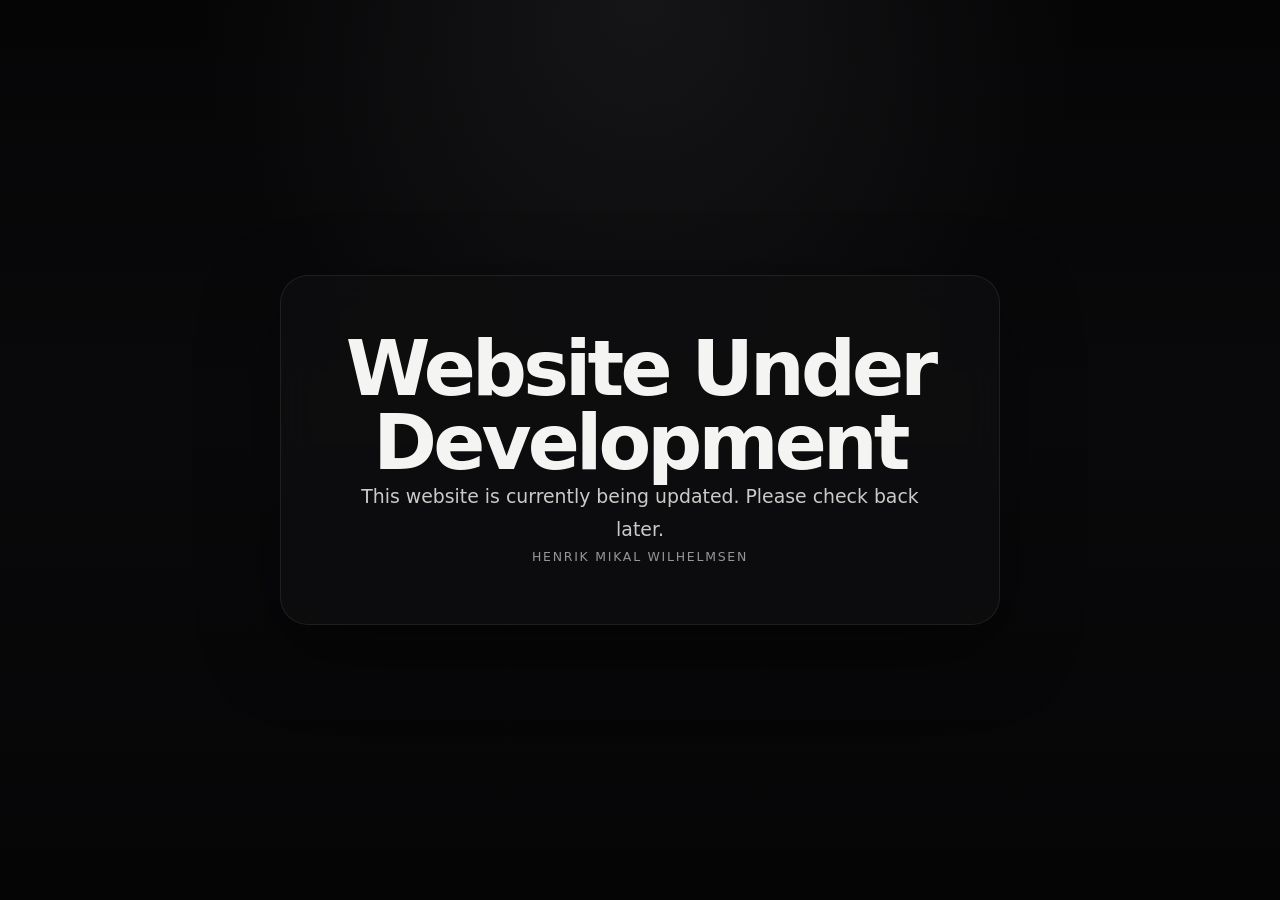
<file: about/index.html>
<!DOCTYPE html>
<html lang="no">
<head>
  <meta charset="UTF-8" />
  <meta name="viewport" content="width=device-width, initial-scale=1.0" />
  <title>Om meg | Henrik Mikal Wilhelmsen</title>
  <meta
    name="description"
    content="Mer om Henrik Mikal Wilhelmsen, reisen fra elektriker til elkraftingeniørstudent, og personen bak porteføljen."
  />
  <script src="../config.js"></script>
  <script src="../js/maintenance.js"></script>
  <link rel="stylesheet" href="../css/base.css" />
  <link rel="stylesheet" href="../css/components.css" />
  <link rel="stylesheet" href="../css/maintenance.css" />
  <link rel="stylesheet" href="../css/about.css" />
  <link rel="stylesheet" href="../css/responsive.css" />
</head>
<body>
  <div class="maintenance-overlay" aria-live="polite" role="status">
    <div class="maintenance-panel">
      <h1>Website Under Development</h1>
      <p class="maintenance-message">This website is currently being updated. Please check back later.</p>
      <p class="maintenance-footer">Henrik Mikal Wilhelmsen</p>
    </div>
  </div>

  <header class="topbar topbar-sticky">
    <div class="wrap topbar-inner">
      <a href="../index.html" class="brand">HMW</a>

      <div class="topbar-actions">
        <a
          href="../index.html#about"
          class="back-link"
          data-no="← Tilbake til forsiden"
          data-en="← Back to home"
        >
          ← Tilbake til forsiden
        </a>

        <div class="lang-toggle" id="langToggle" role="switch" aria-checked="false" tabindex="0">
          <span class="lang-label" aria-hidden="true">NO</span>
          <span class="lang-label" aria-hidden="true">EN</span>
          <span class="lang-knob" aria-hidden="true"></span>
        </div>
      </div>
    </div>
  </header>

  <main class="wrap">
    <section class="about-scroll-hero" aria-label="Bildegalleri">
      <div class="about-scroll-stage">
        <div class="about-image-wall">
          <figure class="about-wall-shot">
            <img src="../assets/images/Profilbilde 3.jpg" alt="Portrett av Henrik" />
          </figure>
          <figure class="about-wall-shot">
            <img src="../assets/images/Fjelltopp 2.jpg" alt="Henrik på fjelltopp" />
          </figure>
          <figure class="about-wall-shot">
            <img src="../assets/images/Snoscooter 2.jpg" alt="Henrik med snoscooter" />
          </figure>
        </div>

        <div class="about-hero-overlay">
          <div class="eyebrow" data-no="Mer om meg" data-en="More about me">Mer om meg</div>

          <h1
            data-no="Hvem jeg er, og hvordan reisen min har formet meg"
            data-en="Who I am, and how my journey has shaped me"
          >
            Hvem jeg er, og hvordan reisen min har formet meg
          </h1>

          <p
            class="lead"
            data-no="Denne siden handler mindre om det fagelige og mer om personen bak porteføljen. Her ønsker jeg å vise litt mer av hvem jeg er, hva som driver meg, og hvordan veien fra elektrikerfaget til elkraftstudiet har formet måten jeg tenker på."
            data-en="This page is less about bullet points and more about the person behind the portfolio. Here I want to show more about who I am, what motivates me, and how the journey from electrician to power engineering student has shaped the way I think."
          >
            Denne siden handler mindre om punktlister og mer om personen bak porteføljen. Her ønsker jeg å vise litt mer av hvem jeg er, hva som driver meg, og hvordan veien fra elektrikerfaget til elkraftstudiet har formet måten jeg tenker på.
          </p>
        </div>

        <div class="about-mobile-dots" aria-hidden="true">
          <span class="about-mobile-dot is-active"></span>
          <span class="about-mobile-dot"></span>
          <span class="about-mobile-dot"></span>
        </div>
      </div>
    </section>

    <section class="section">
      <div class="card">
        <h2 data-no="Min bakgrunn" data-en="My background">Min bakgrunn</h2>

        <p
          data-no="Jeg har bakgrunn fra elektrikerfaget og flere års erfaring med installasjon, feilsøking, idriftsettelse og teknisk dokumentasjon. Den praktiske erfaringen har gitt meg en arbeidsform der jeg er opptatt av kvalitet, struktur og løsninger som faktisk fungerer i praksis."
          data-en="I come from the electrical trade and have several years of experience with installation, troubleshooting, commissioning and technical documentation. That practical background has given me a way of working where I focus on quality, structure and solutions that actually work in real systems."
        >
          Jeg har bakgrunn fra elektrikerfaget og flere års erfaring med installasjon, feilsøking, idriftsettelse og teknisk dokumentasjon. Den praktiske erfaringen har gitt meg en arbeidsform der jeg er opptatt av kvalitet, struktur og løsninger som faktisk fungerer i praksis.
        </p>

        <p
          data-no="Overgangen til elkraftstudiet ved NTNU Gjøvik handler for meg ikke om å forlate det praktiske, men om å bygge videre på det. Jeg ønsker å kombinere håndverksforståelse med ingeniørfaglig analyse for å bli bedre rustet til å arbeide med kraftsystemer, energi og tekniske utfordringer på et høyere nivå."
          data-en="For me, the transition to Electrical Power Engineering at NTNU Gjøvik is not about leaving practical work behind, but about building on it. I want to combine hands-on understanding with engineering analysis to become better equipped to work with power systems, energy and technical challenges at a higher level."
        >
          Overgangen til elkraftstudiet ved NTNU Gjøvik handler for meg ikke om å forlate det praktiske, men om å bygge videre på det. Jeg ønsker å kombinere håndverksforståelse med ingeniørfaglig analyse for å bli bedre rustet til å arbeide med kraftsystemer, energi og tekniske utfordringer på et høyere nivå.
        </p>
      </div>
    </section>

    <section class="section">
      <div class="card">
        <h2 data-no="Hvordan jeg er som person" data-en="Who I am as a person">Hvordan jeg er som person</h2>

        <p
          data-no="Jeg vil beskrive meg selv som nysgjerrig, sosial og målrettet. Jeg liker å forstå hvordan ting fungerer, enten det handler om tekniske systemer, nye fagområder eller praktiske løsninger. Den nysgjerrigheten gjør også at jeg sjelden er fornøyd med bare å vite hva som virker, jeg vil helst forstå hvorfor det virker."
          data-en="I would describe myself as curious, social and driven. I enjoy understanding how things work, whether it is technical systems, new subject areas or practical solutions. That curiosity also means I am rarely satisfied with only knowing what works, I usually want to understand why it works."
        >
          Jeg vil beskrive meg selv som nysgjerrig, sosial og målrettet. Jeg liker å forstå hvordan ting fungerer, enten det handler om tekniske systemer, nye fagområder eller praktiske løsninger. Den nysgjerrigheten gjør også at jeg sjelden er fornøyd med bare å vite hva som virker, jeg vil helst forstå hvorfor det virker.
        </p>

        <p
          data-no="Samtidig trives jeg godt sammen med andre. Jeg liker samarbeid, gode samtaler og å kunne diskutere ideer, løsninger og utfordringer med folk rundt meg. For meg handler det ikke bare om å komme fram til et svar, men også om å lære gjennom prosessen."
          data-en="At the same time, I genuinely enjoy being around other people. I value collaboration, good conversations and the opportunity to discuss ideas, solutions and challenges with the people around me. For me, it is not only about reaching an answer, but also about learning through the process."
        >
          Samtidig trives jeg godt sammen med andre. Jeg liker samarbeid, gode samtaler og å kunne diskutere ideer, løsninger og utfordringer med folk rundt meg. For meg handler det ikke bare om å komme fram til et svar, men også om å lære gjennom prosessen.
        </p>
      </div>
    </section>

    <section class="section">
      <div class="card">
        <h2 data-no="Studiet og reisen videre" data-en="My studies and the road ahead">Studiet og reisen videre</h2>

        <p
          data-no="Studiet er en viktig del av reisen min, og jeg ønsker at denne nettsiden også skal få vise utviklingen underveis. Derfor vil jeg bruke den til å samle prosjekter, refleksjoner og erfaringer fra tiden som student, ikke bare som en portefølje, men også som et bilde av hvordan jeg utvikler meg faglig og personlig."
          data-en="My studies are an important part of my journey, and I want this website to show that development over time. That is why I want to use it to collect projects, reflections and experiences from my time as a student, not only as a portfolio, but also as a picture of how I grow professionally and personally."
        >
          Studiet er en viktig del av reisen min, og jeg ønsker at denne nettsiden også skal få vise utviklingen underveis. Derfor vil jeg bruke den til å samle prosjekter, refleksjoner og erfaringer fra tiden som student, ikke bare som en portefølje, men også som et bilde av hvordan jeg utvikler meg faglig og personlig.
        </p>

        <p
          data-no="Målet mitt er å bygge en profil som viser både hvor jeg kommer fra, hva jeg arbeider med nå, og hvor jeg vil videre. Jeg tror de beste løsningene ofte kommer når praktisk erfaring og teoretisk forståelse får spille sammen."
          data-en="My goal is to build a profile that shows both where I come from, what I am working on now, and where I want to go next. I believe the best solutions often come when practical experience and theoretical understanding are allowed to work together."
        >
          Målet mitt er å bygge en profil som viser både hvor jeg kommer fra, hva jeg arbeider med nå, og hvor jeg vil videre. Jeg tror de beste løsningene ofte kommer når praktisk erfaring og teoretisk forståelse får spille sammen.
        </p>

        <p
          class="quote"
          data-no="Jeg prøver å bygge videre på det jeg allerede kan, samtidig som jeg utfordrer meg selv til å forstå mer, lære mer og skape bedre løsninger."
          data-en="I try to build on what I already know while constantly challenging myself to understand more, learn more and create better solutions."
        >
          Jeg prøver å bygge videre på det jeg allerede kan, samtidig som jeg utfordrer meg selv til å forstå mer, lære mer og skape bedre løsninger.
        </p>
      </div>
    </section>

    <footer data-no="Henrik Mikal Wilhelmsen · Mer om meg" data-en="Henrik Mikal Wilhelmsen · More about me">
      Henrik Mikal Wilhelmsen · Mer om meg
    </footer>
  </main>

  <script src="../js/about-scroll.js"></script>
  <script src="../js/language.js"></script>
</body>
</html>
</file>
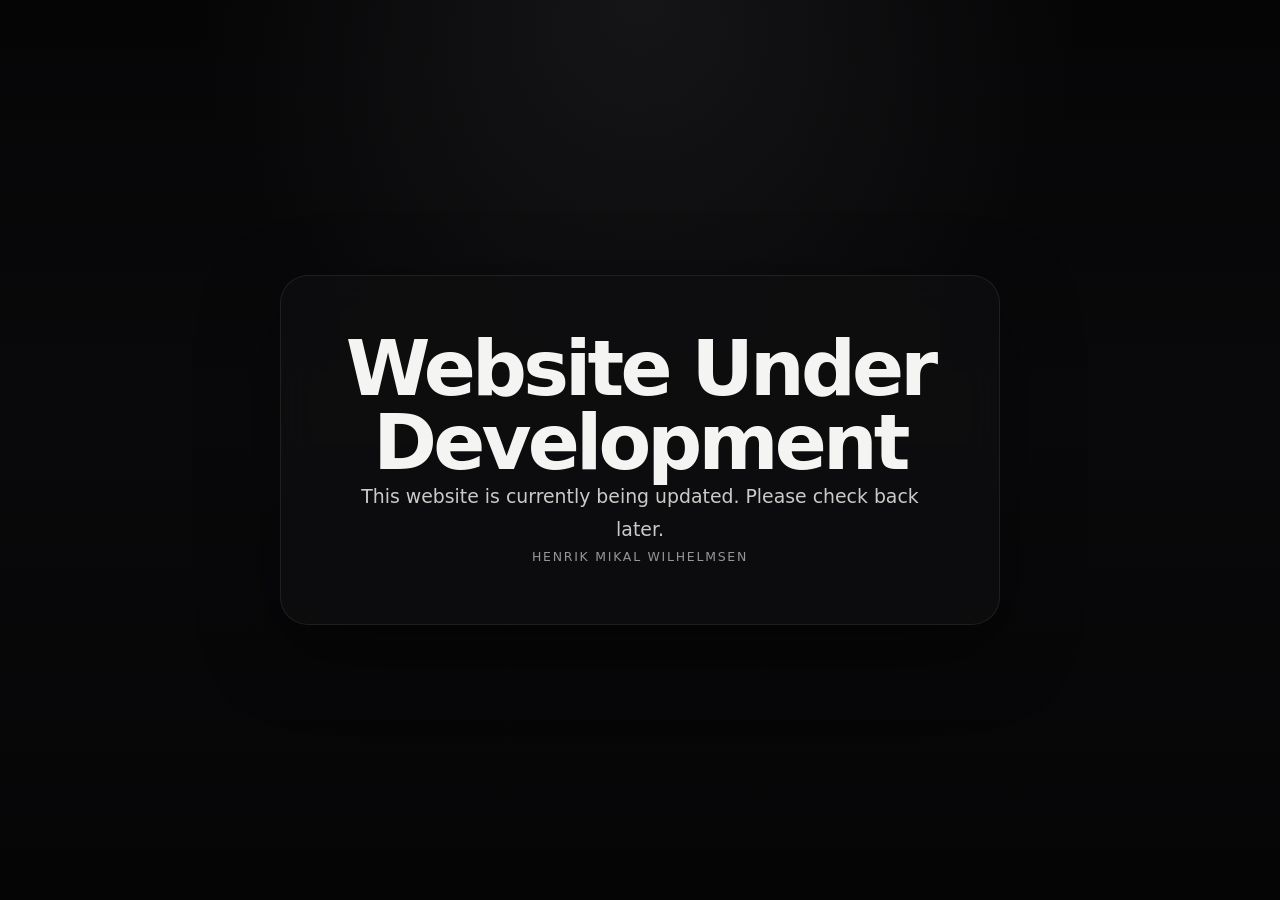
<file: jobs/barista/index.html>
<!DOCTYPE html>
<html lang="no">
<head>
  <meta charset="UTF-8" />
  <meta name="viewport" content="width=device-width, initial-scale=1.0" />
  <title>Barista | Henrik Mikal Wilhelmsen</title>
  <meta
    name="description"
    content="Barista-erfaring: kundeservice, teamarbeid og effektivitet under press."
  />
  <script src="../../config.js"></script>
  <script src="../../js/maintenance.js"></script>
  <link rel="stylesheet" href="../../css/base.css" />
  <link rel="stylesheet" href="../../css/components.css" />
  <link rel="stylesheet" href="../../css/maintenance.css" />
  <link rel="stylesheet" href="../../css/about.css" />
  <link rel="stylesheet" href="../../css/responsive.css" />
</head>
<body>
  <div class="maintenance-overlay" aria-live="polite" role="status">
    <div class="maintenance-panel">
      <h1>Website Under Development</h1>
      <p class="maintenance-message">This website is currently being updated. Please check back later.</p>
      <p class="maintenance-footer">Henrik Mikal Wilhelmsen</p>
    </div>
  </div>

  <header class="topbar">
    <div class="wrap topbar-inner">
      <a href="../../" class="brand">HMW</a>

      <div class="topbar-actions">
        <a
          href="../../#experience"
          class="back-link"
          data-no="← Tilbake til erfaring"
          data-en="← Back to experience"
        >
          ← Tilbake til erfaring
        </a>

        <div class="lang-toggle" id="langToggle" role="switch" aria-checked="false" tabindex="0">
          <span class="lang-label" aria-hidden="true">NO</span>
          <span class="lang-label" aria-hidden="true">EN</span>
          <span class="lang-knob" aria-hidden="true"></span>
        </div>
      </div>
    </div>
  </header>

  <main class="wrap">
    <section class="job-scroll-hero job-scroll-hero-split" aria-label="Barista bilde">
      <div class="job-scroll-stage">
        <div class="job-scroll-photo-wrap">
          <img
            src="../../assets/images/Barista.jpg"
            alt="Henrik pours a cup of coffee"
            class="job-scroll-photo"
          />
        </div>

        <div class="job-scroll-overlay">
          <div class="job-scroll-copy">
            <div class="eyebrow" data-no="Sommerjobb" data-en="Summer job">Sommerjobb</div>

            <h1 data-no="Barista" data-en="Barista">Barista</h1>

            <p
              class="lead"
              data-no="Sommerjobben som barista lærte meg verdien av god kommunikasjon, effektivitet under press og kundeservice i praksis."
              data-en="Working as a barista taught me the value of good communication, efficiency under pressure and hands-on customer service."
            >
              Sommerjobben som barista lærte meg verdien av god kommunikasjon, effektivitet under press og kundeservice i praksis.
            </p>
          </div>
        </div>
      </div>
    </section>

    <section class="section">

      <div class="card">
        <h2 data-no="Arbeidsoppgaver" data-en="Responsibilities">Arbeidsoppgaver</h2>
        <p
          data-no="Jeg betjente kunder, tok imot bestillinger og tilberedte drikke i et travelt arbeidsmiljø. Jobben krevde rask omstilling, nøyaktighet og evnen til å holde oversikten i rushtiden."
          data-en="I served customers, took orders and prepared drinks in a fast-paced environment. The job required quick adaptation, accuracy and the ability to stay organized during rush hours."
        >
          Jeg betjente kunder, tok imot bestillinger og tilberedte drikke i et travelt arbeidsmiljø. Jobben krevde rask omstilling, nøyaktighet og evnen til å holde oversikten i rushtiden.
        </p>
      </div>

      <div class="card">
        <h2 data-no="Hva jeg lærte" data-en="What I learned">Hva jeg lærte</h2>
        <p
          data-no="Erfaringen ga meg sterk serviceforståelse og lærte meg å kommunisere tydelig med ulike typer kunder. Jeg utviklet evnen til å jobbe effektivt i team og håndtere høyt tempo uten å miste fokus på kvalitet."
          data-en="This experience gave me strong service awareness and taught me to communicate clearly with different types of customers. I developed the ability to work efficiently in a team and handle a high pace without losing focus on quality."
        >
          Erfaringen ga meg sterk serviceforståelse og lærte meg å kommunisere tydelig med ulike typer kunder. Jeg utviklet evnen til å jobbe effektivt i team og håndtere høyt tempo uten å miste fokus på kvalitet.
        </p>
      </div>
    </section>

    <footer>
      <a
        href="../../#experience"
        data-no="← Tilbake til erfaring"
        data-en="← Back to experience"
      >
        ← Tilbake til erfaring
      </a>
    </footer>
  </main>

  <script src="../../js/language.js"></script>
</body>
</html>
</file>
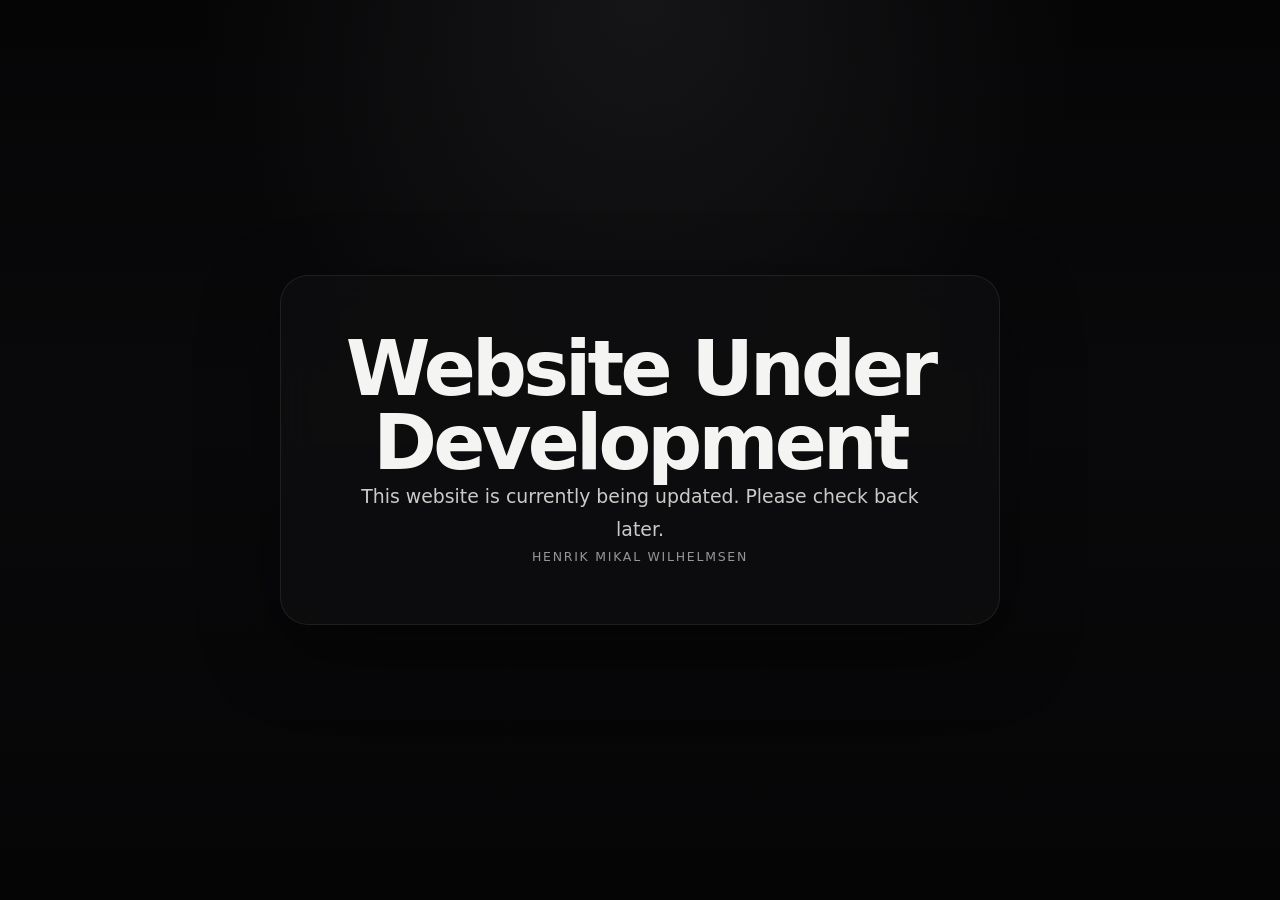
<file: jobs/elektriker/index.html>
<!DOCTYPE html>
<html lang="no">
<head>
  <meta charset="UTF-8" />
  <meta name="viewport" content="width=device-width, initial-scale=1.0" />
  <title>Elektriker | Henrik Mikal Wilhelmsen</title>
  <meta
    name="description"
    content="Tre år som kvalifisert elektriker hos EL-INSTALLATØREN Alta AS, 2021–2024."
  />
  <script src="../../config.js"></script>
  <script src="../../js/maintenance.js"></script>
  <link rel="stylesheet" href="../../css/base.css" />
  <link rel="stylesheet" href="../../css/components.css" />
  <link rel="stylesheet" href="../../css/maintenance.css" />
  <link rel="stylesheet" href="../../css/about.css" />
  <link rel="stylesheet" href="../../css/responsive.css" />
</head>
<body>
  <div class="maintenance-overlay" aria-live="polite" role="status">
    <div class="maintenance-panel">
      <h1>Website Under Development</h1>
      <p class="maintenance-message">This website is currently being updated. Please check back later.</p>
      <p class="maintenance-footer">Henrik Mikal Wilhelmsen</p>
    </div>
  </div>

  <header class="topbar topbar-sticky">
    <div class="wrap topbar-inner">
      <a href="../../" class="brand">HMW</a>

      <div class="topbar-actions">
        <a
          href="../../#experience"
          class="back-link"
          data-no="← Tilbake til erfaring"
          data-en="← Back to experience"
        >
          ← Tilbake til erfaring
        </a>

        <div class="lang-toggle" id="langToggle" role="switch" aria-checked="false" tabindex="0">
          <span class="lang-label" aria-hidden="true">NO</span>
          <span class="lang-label" aria-hidden="true">EN</span>
          <span class="lang-knob" aria-hidden="true"></span>
        </div>
      </div>
    </div>
  </header>

  <main class="wrap">
    <section class="hero about-hero">
      <div
        class="eyebrow"
        data-no="EL-INSTALLATØREN Alta AS · jan 2023 - jun 2025"
        data-en="EL-INSTALLATØREN Alta AS · Jan 2023 - Jun 2025"
      >
        EL-INSTALLATØREN Alta AS · jan 2023 - jun 2025
      </div>

      <h1 data-no="Elektriker" data-en="Electrician">Elektriker</h1>

      <p
        class="lead"
        data-no="Elektriker med erfaring fra bolig- og næringsoppdrag, med ansvar for konfigurering, idriftsettelse, funksjonstesting og dokumentasjon."
        data-en="Electrician with experience from residential and commercial assignments, responsible for configuration, commissioning, functional testing and documentation."
      >
        Elektriker med erfaring fra bolig- og næringsoppdrag, med ansvar for konfigurering, idriftsettelse, funksjonstesting og dokumentasjon.
      </p>
    </section>

    <section class="section">
      <div class="card">
        <h2 data-no="Arbeidsoppgaver" data-en="Responsibilities">Arbeidsoppgaver</h2>
        <p
          data-no="Bidro til at bedriften tok i bruk trådløse produkter og app-løsninger i leveranser til kunder. Hadde ansvar for konfigurering og testing, samt oppfølging av kunder ved behov etter installasjon. Monterte elbilladere fra kursopplegg til idriftsettelse, inkludert funksjonstesting, verifikasjon og dokumentasjon."
          data-en="Contributed to introducing wireless products and app-based solutions in customer deliveries. Responsible for configuration and testing, and customer follow-up when needed after installation. Installed EV chargers from circuit setup to commissioning, including functional testing, verification and documentation."
        >
          Bidro til at bedriften tok i bruk trådløse produkter og app-løsninger i leveranser til kunder. Hadde ansvar for konfigurering og testing, samt oppfølging av kunder ved behov etter installasjon. Monterte elbilladere fra kursopplegg til idriftsettelse, inkludert funksjonstesting, verifikasjon og dokumentasjon.
        </p>
      </div>

      <div class="card">
        <h2 data-no="Teknisk gjennomføring" data-en="Technical execution">Teknisk gjennomføring</h2>
        <p
          data-no="Gjennomførte befaringer og teknisk feilsøking hos kunder, samt konfigurering, idriftsettelse og funksjonstesting av anlegg. Dokumenterte arbeid og testresultater og leverte rapporter i henhold til krav og rutiner. Bidro til montasje og oppkobling av brannalarmanlegg i næringsbygg med brannalarmsentral, kablede sløyfer og trådløse enheter, med merking og kontroll mot tegninger. Utførte funksjonstesting av alarm, varsling og signaloverføring, inkludert dialog med byggherre i forbindelse med test og overlevering. Fikk også erfaring fra kjøle- og fryseanlegg gjennom montasje og oppkobling av kjøle- og fryserom, inkludert signal- og kommunikasjonskabler mellom enhetene."
          data-en="Performed site inspections and technical troubleshooting at customer sites, as well as configuration, commissioning and functional testing of systems. Documented work and test results and delivered reports according to requirements and procedures. Contributed to the installation and connection of fire alarm systems in commercial buildings with fire alarm panels, wired loops and wireless units, including labeling and checks against drawings. Carried out functional testing of alarms, notifications and signal transmission, including dialogue with the client during testing and handover. Also gained experience from cooling and freezer systems through installation and connection of cooling and freezer rooms, including signal and communication cables between units."
        >
          Gjennomførte befaringer og teknisk feilsøking hos kunder, samt konfigurering, idriftsettelse og funksjonstesting av anlegg. Dokumenterte arbeid og testresultater og leverte rapporter i henhold til krav og rutiner. Bidro til montasje og oppkobling av brannalarmanlegg i næringsbygg med brannalarmsentral, kablede sløyfer og trådløse enheter, med merking og kontroll mot tegninger. Utførte funksjonstesting av alarm, varsling og signaloverføring, inkludert dialog med byggherre i forbindelse med test og overlevering. Fikk også erfaring fra kjøle- og fryseanlegg gjennom montasje og oppkobling av kjøle- og fryserom, inkludert signal- og kommunikasjonskabler mellom enhetene.
        </p>
      </div>
    </section>

    <footer>
      <a
        href="../../#experience"
        data-no="← Tilbake til erfaring"
        data-en="← Back to experience"
      >
        ← Tilbake til erfaring
      </a>
    </footer>
  </main>

  <script src="../../js/language.js"></script>
</body>
</html>
</file>
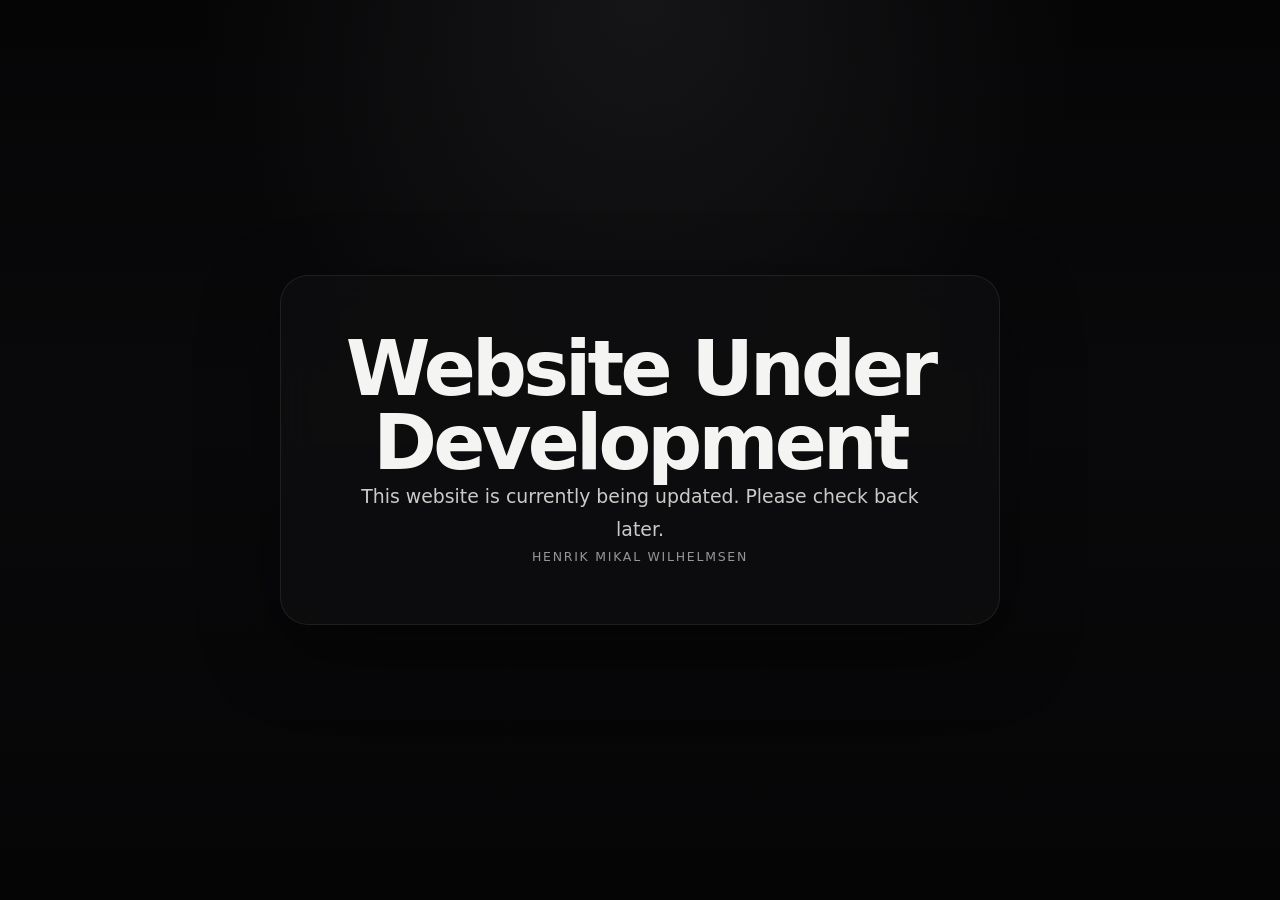
<file: jobs/hjelpemann/index.html>
<!DOCTYPE html>
<html lang="no">
<head>
  <meta charset="UTF-8" />
  <meta name="viewport" content="width=device-width, initial-scale=1.0" />
  <title>Hjelpemann | Henrik Mikal Wilhelmsen</title>
  <meta
    name="description"
    content="Min første stilling i elektrobransjen hos EL-INSTALLATØREN Alta AS, 2018–2019."
  />
  <script src="../../config.js"></script>
  <script src="../../js/maintenance.js"></script>
  <link rel="stylesheet" href="../../css/base.css" />
  <link rel="stylesheet" href="../../css/components.css" />
  <link rel="stylesheet" href="../../css/maintenance.css" />
  <link rel="stylesheet" href="../../css/about.css" />
  <link rel="stylesheet" href="../../css/responsive.css" />
</head>
<body>
  <div class="maintenance-overlay" aria-live="polite" role="status">
    <div class="maintenance-panel">
      <h1>Website Under Development</h1>
      <p class="maintenance-message">This website is currently being updated. Please check back later.</p>
      <p class="maintenance-footer">Henrik Mikal Wilhelmsen</p>
    </div>
  </div>

  <header class="topbar topbar-sticky">
    <div class="wrap topbar-inner">
      <a href="../../" class="brand">HMW</a>

      <div class="topbar-actions">
        <a
          href="../../#experience"
          class="back-link"
          data-no="← Tilbake til erfaring"
          data-en="← Back to experience"
        >
          ← Tilbake til erfaring
        </a>

        <div class="lang-toggle" id="langToggle" role="switch" aria-checked="false" tabindex="0">
          <span class="lang-label" aria-hidden="true">NO</span>
          <span class="lang-label" aria-hidden="true">EN</span>
          <span class="lang-knob" aria-hidden="true"></span>
        </div>
      </div>
    </div>
  </header>

  <main class="wrap">
    <section class="hero about-hero">
      <div
        class="eyebrow"
        data-no="EL-INSTALLATØREN Alta AS · jun 2019 - mar 2020"
        data-en="EL-INSTALLATØREN Alta AS · Jun 2019 - Mar 2020"
      >
        EL-INSTALLATØREN Alta AS · jun 2019 - mar 2020
      </div>

      <h1 data-no="Hjelpemann" data-en="Assistant">Hjelpemann</h1>

      <p
        class="lead"
        data-no="Denne perioden ga meg mulighet til å knytte teori fra videregående til praktisk arbeid i boliginstallasjoner og på kjøle- og fryseanlegg."
        data-en="This period gave me the opportunity to connect upper-secondary theory to practical work in residential installations and cooling/freezer systems."
      >
        Denne perioden ga meg mulighet til å knytte teori fra videregående til praktisk arbeid i boliginstallasjoner og på kjøle- og fryseanlegg.
      </p>
    </section>

    <section class="section">
      <div class="card">
        <h2 data-no="Arbeidsoppgaver" data-en="Responsibilities">Arbeidsoppgaver</h2>
        <p
          data-no="Bidro i boliginstallasjoner og på kjøle- og fryseanlegg, med montering av komponenter tilpasset de ulike romtypene. Arbeidet ga verdifull praksis fra reelle oppdrag."
          data-en="Contributed to residential installations and cooling/freezer systems, assembling components adapted to different room types. The work provided valuable practice from real assignments."
        >
          Bidro i boliginstallasjoner og på kjøle- og fryseanlegg, med montering av komponenter tilpasset de ulike romtypene. Arbeidet ga verdifull praksis fra reelle oppdrag.
        </p>
      </div>

      <div class="card">
        <h2 data-no="Hva jeg lærte" data-en="What I learned">Hva jeg lærte</h2>
        <p
          data-no="Jeg bygget grunnleggende ferdigheter som elektriker og fikk en tydelig forståelse av arbeidsflyt, kvalitet og ansvar i elektrofaget."
          data-en="I built fundamental electrician skills and gained a clear understanding of workflow, quality and responsibility in the electrical trade."
        >
          Jeg bygget grunnleggende ferdigheter som elektriker og fikk en tydelig forståelse av arbeidsflyt, kvalitet og ansvar i elektrofaget.
        </p>
      </div>
    </section>

    <footer>
      <a
        href="../../#experience"
        data-no="← Tilbake til erfaring"
        data-en="← Back to experience"
      >
        ← Tilbake til erfaring
      </a>
    </footer>
  </main>

  <script src="../../js/language.js"></script>
</body>
</html>
</file>
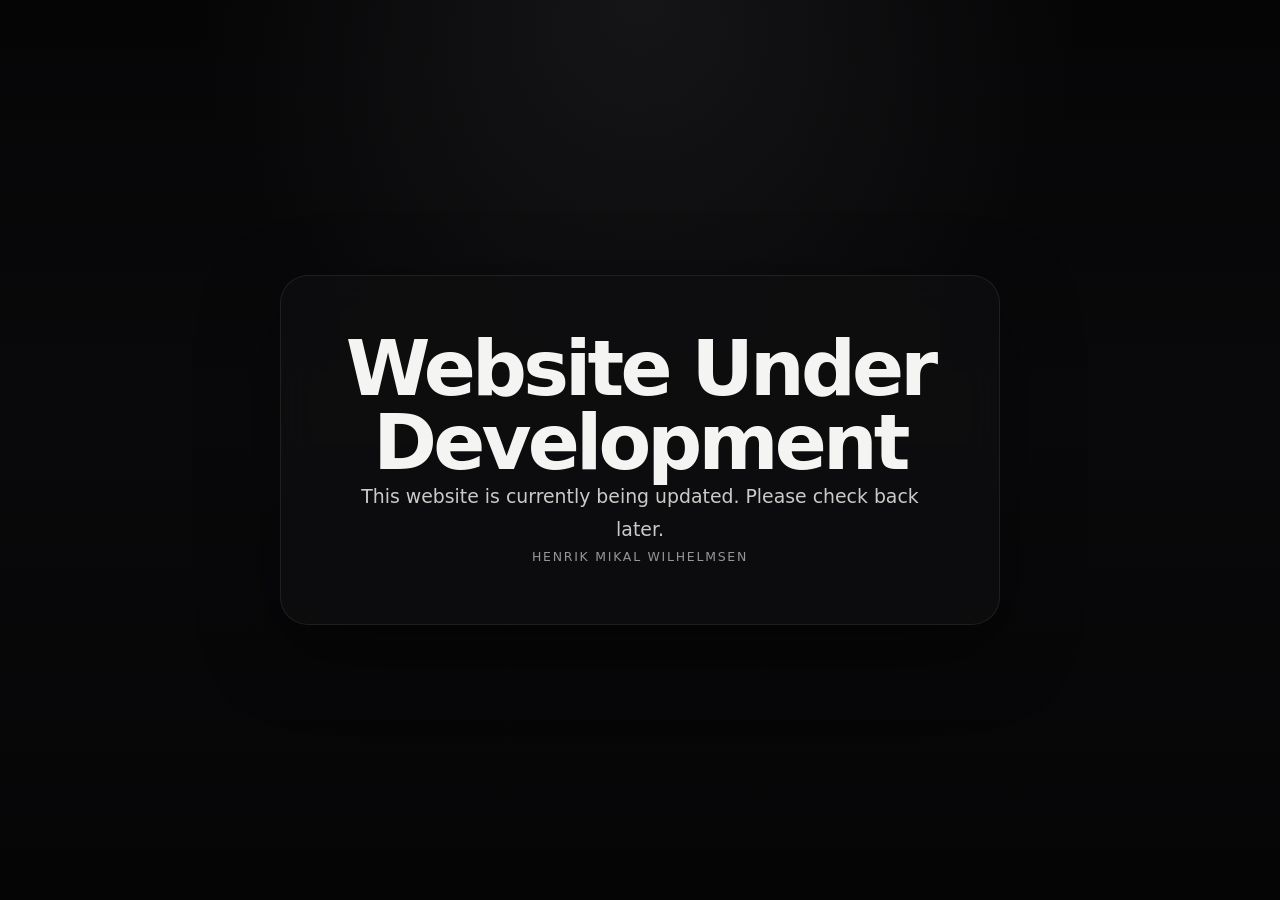
<file: jobs/laerling/index.html>
<!DOCTYPE html>
<html lang="no">
<head>
  <meta charset="UTF-8" />
  <meta name="viewport" content="width=device-width, initial-scale=1.0" />
  <title>Elektrikerlærling | Henrik Mikal Wilhelmsen</title>
  <meta
    name="description"
    content="To år som elektrikerlærling hos EL-INSTALLATØREN Alta AS, 2019–2021."
  />
  <script src="../../config.js"></script>
  <script src="../../js/maintenance.js"></script>
  <link rel="stylesheet" href="../../css/base.css" />
  <link rel="stylesheet" href="../../css/components.css" />
  <link rel="stylesheet" href="../../css/maintenance.css" />
  <link rel="stylesheet" href="../../css/about.css" />
  <link rel="stylesheet" href="../../css/responsive.css" />
</head>
<body>
  <div class="maintenance-overlay" aria-live="polite" role="status">
    <div class="maintenance-panel">
      <h1>Website Under Development</h1>
      <p class="maintenance-message">This website is currently being updated. Please check back later.</p>
      <p class="maintenance-footer">Henrik Mikal Wilhelmsen</p>
    </div>
  </div>

  <header class="topbar topbar-sticky">
    <div class="wrap topbar-inner">
      <a href="../../" class="brand">HMW</a>

      <div class="topbar-actions">
        <a
          href="../../#experience"
          class="back-link"
          data-no="← Tilbake til erfaring"
          data-en="← Back to experience"
        >
          ← Tilbake til erfaring
        </a>

        <div class="lang-toggle" id="langToggle" role="switch" aria-checked="false" tabindex="0">
          <span class="lang-label" aria-hidden="true">NO</span>
          <span class="lang-label" aria-hidden="true">EN</span>
          <span class="lang-knob" aria-hidden="true"></span>
        </div>
      </div>
    </div>
  </header>

  <main class="wrap">
    <section class="hero about-hero">
      <div
        class="eyebrow"
        data-no="EL-INSTALLATØREN Alta AS · jun 2020 - jan 2023"
        data-en="EL-INSTALLATØREN Alta AS · Jun 2020 - Jan 2023"
      >
        EL-INSTALLATØREN Alta AS · jun 2020 - jan 2023
      </div>

      <h1 data-no="Elektrikerlærling" data-en="Electrical Apprentice">Elektrikerlærling</h1>

      <p
        class="lead"
        data-no="Læretiden ga varierte oppdrag i bolig og gradvis økende ansvar for planlegging, gjennomføring og kundedialog."
        data-en="The apprenticeship included varied residential assignments and gradually increasing responsibility for planning, execution and customer dialogue."
      >
        Læretiden ga varierte oppdrag i bolig og gradvis økende ansvar for planlegging, gjennomføring og kundedialog.
      </p>
    </section>

    <section class="section">
      <div class="card">
        <h2 data-no="Arbeidsoppgaver" data-en="Responsibilities">Arbeidsoppgaver</h2>
        <p
          data-no="Arbeidet hovedsakelig med utskiftninger, rehabilitering og mindre utvidelser i bolig. Deltok i boliginstallasjoner i nybygg og rehabiliteringsprosjekter, og bygget solide håndverksferdigheter gjennom praktisk installasjonsarbeid."
          data-en="Worked mainly on replacements, rehabilitation and minor residential expansions. Participated in residential installations in new-build and rehabilitation projects, building solid craftsmanship through practical installation work."
        >
          Arbeidet hovedsakelig med utskiftninger, rehabilitering og mindre utvidelser i bolig. Deltok i boliginstallasjoner i nybygg og rehabiliteringsprosjekter, og bygget solide håndverksferdigheter gjennom praktisk installasjonsarbeid.
        </p>
      </div>

      <div class="card">
        <h2 data-no="Fagbrev" data-en="Trade Certification">Fagbrev</h2>
        <p
          data-no="Utviklet erfaring med strukturert feilsøking, særlig jordfeil, med oppretting og dokumentasjon. Læretiden ble avsluttet med fagbrev som elektriker (meget godt bestått)."
          data-en="Developed experience in structured troubleshooting, especially ground faults, including corrective work and documentation. The apprenticeship concluded with electrician trade certification (passed with distinction)."
        >
          Utviklet erfaring med strukturert feilsøking, særlig jordfeil, med oppretting og dokumentasjon. Læretiden ble avsluttet med fagbrev som elektriker (meget godt bestått).
        </p>
      </div>
    </section>

    <footer>
      <a
        href="../../#experience"
        data-no="← Tilbake til erfaring"
        data-en="← Back to experience"
      >
        ← Tilbake til erfaring
      </a>
    </footer>
  </main>

  <script src="../../js/language.js"></script>
</body>
</html>
</file>
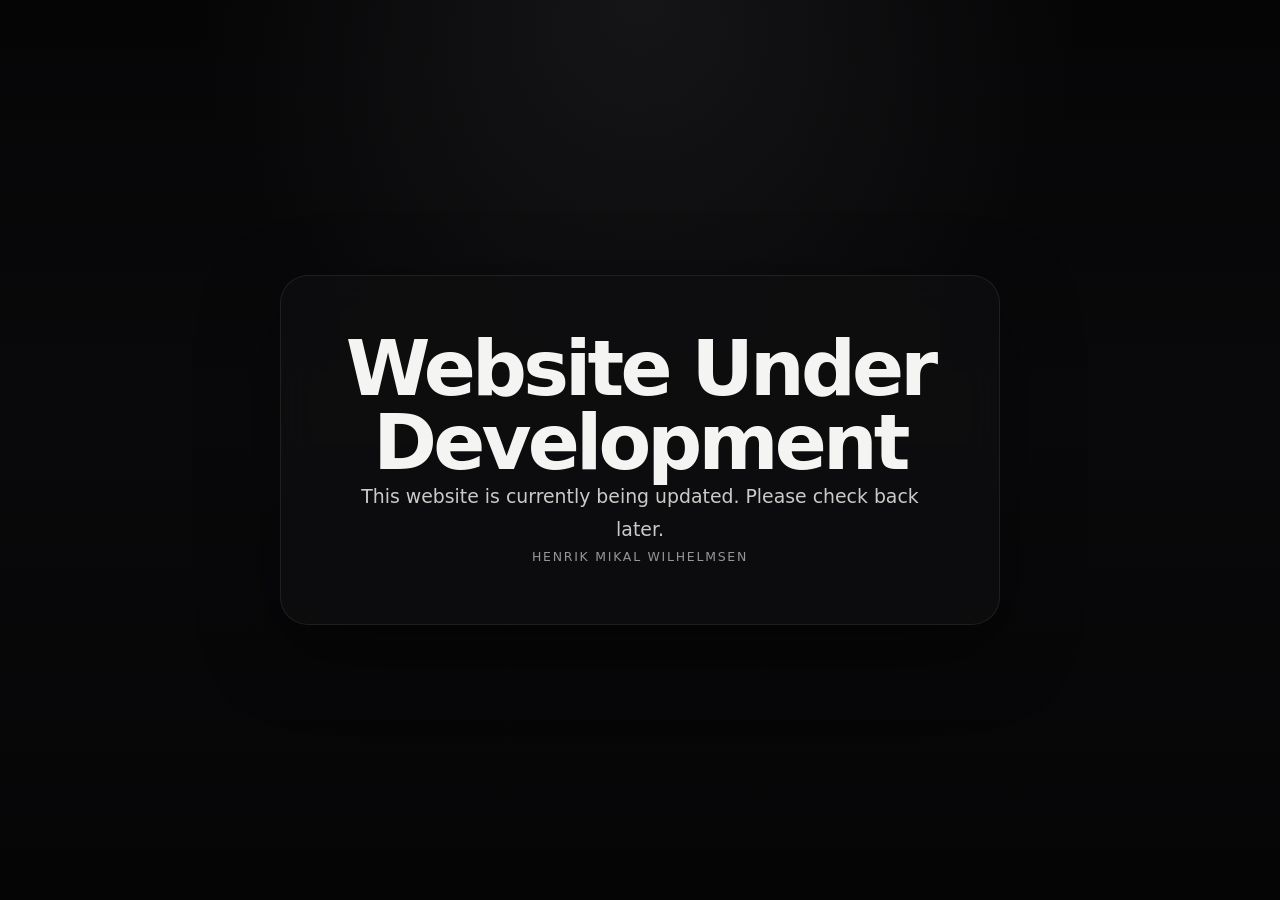
<file: jobs/vedlikehold/index.html>
<!DOCTYPE html>
<html lang="no">
<head>
  <meta charset="UTF-8" />
  <meta name="viewport" content="width=device-width, initial-scale=1.0" />
  <title>Vedlikeholdsansvarlig | Henrik Mikal Wilhelmsen</title>
  <meta
    name="description"
    content="Erfaring som vedlikeholdsansvarlig i en sommerjobb: ansvar, planlegging og praktisk drift."
  />
  <script src="../../config.js"></script>
  <script src="../../js/maintenance.js"></script>
  <link rel="stylesheet" href="../../css/base.css" />
  <link rel="stylesheet" href="../../css/components.css" />
  <link rel="stylesheet" href="../../css/maintenance.css" />
  <link rel="stylesheet" href="../../css/about.css" />
  <link rel="stylesheet" href="../../css/responsive.css" />
</head>
<body>
  <div class="maintenance-overlay" aria-live="polite" role="status">
    <div class="maintenance-panel">
      <h1>Website Under Development</h1>
      <p class="maintenance-message">This website is currently being updated. Please check back later.</p>
      <p class="maintenance-footer">Henrik Mikal Wilhelmsen</p>
    </div>
  </div>

  <header class="topbar topbar-sticky">
    <div class="wrap topbar-inner">
      <a href="../../" class="brand">HMW</a>

      <div class="topbar-actions">
        <a
          href="../../#experience"
          class="back-link"
          data-no="← Tilbake til erfaring"
          data-en="← Back to experience"
        >
          ← Tilbake til erfaring
        </a>

        <div class="lang-toggle" id="langToggle" role="switch" aria-checked="false" tabindex="0">
          <span class="lang-label" aria-hidden="true">NO</span>
          <span class="lang-label" aria-hidden="true">EN</span>
          <span class="lang-knob" aria-hidden="true"></span>
        </div>
      </div>
    </div>
  </header>

  <main class="wrap">
    <section class="hero about-hero">
      <div class="eyebrow" data-no="Alta kommune, Langfjord · sommer 2018 - sommer 2023" data-en="Alta municipality, Langfjord · summer 2018 - summer 2023">Alta kommune, Langfjord · sommer 2018 - sommer 2023</div>

      <h1
        data-no="Vedlikeholdsansvarlig"
        data-en="Maintenance Lead"
      >
        Vedlikeholdsansvarlig
      </h1>

      <p
        class="lead"
        data-no="Vedlikeholdsansvarlig for Langfjord kirke og kirkegård med ansvar for grøntarealer og uteområder gjennom sommersesongen."
        data-en="Maintenance lead for Langfjord church and churchyard, responsible for green areas and outdoor spaces throughout the summer season."
      >
        Vedlikeholdsansvarlig for Langfjord kirke og kirkegård med ansvar for grøntarealer og uteområder gjennom sommersesongen.
      </p>
    </section>

    <section class="section">
      <div class="card">
        <h2 data-no="Arbeidsoppgaver" data-en="Responsibilities">Arbeidsoppgaver</h2>
        <p
          data-no="Hadde ansvar for vedlikehold av Langfjord kirke og kirkegård, med planlegging og gjennomføring av oppgaver for å holde uteområdene i god stand gjennom hele sommersesongen."
          data-en="Was responsible for maintenance of Langfjord church and churchyard, planning and carrying out tasks to keep outdoor areas in good condition throughout the summer season."
        >
          Hadde ansvar for vedlikehold av Langfjord kirke og kirkegård, med planlegging og gjennomføring av oppgaver for å holde uteområdene i god stand gjennom hele sommersesongen.
        </p>
      </div>

      <div class="card">
        <h2 data-no="Hva jeg lærte" data-en="What I learned">Hva jeg lærte</h2>
        <p
          data-no="Denne rollen ga tidlig erfaring med selvstendig arbeid, struktur og ansvar for store områder. Jeg lærte å planlegge langsiktig og levere jevn kvalitet over tid."
          data-en="This role gave me early experience with independent work, structure and responsibility for large areas. I learned to plan over time and deliver consistent quality."
        >
          Denne rollen ga tidlig erfaring med selvstendig arbeid, struktur og ansvar for store områder. Jeg lærte å planlegge langsiktig og levere jevn kvalitet over tid.
        </p>
      </div>
    </section>

    <footer>
      <a
        href="../../#experience"
        data-no="← Tilbake til erfaring"
        data-en="← Back to experience"
      >
        ← Tilbake til erfaring
      </a>
    </footer>
  </main>

  <script src="../../js/language.js"></script>
</body>
</html>
</file>
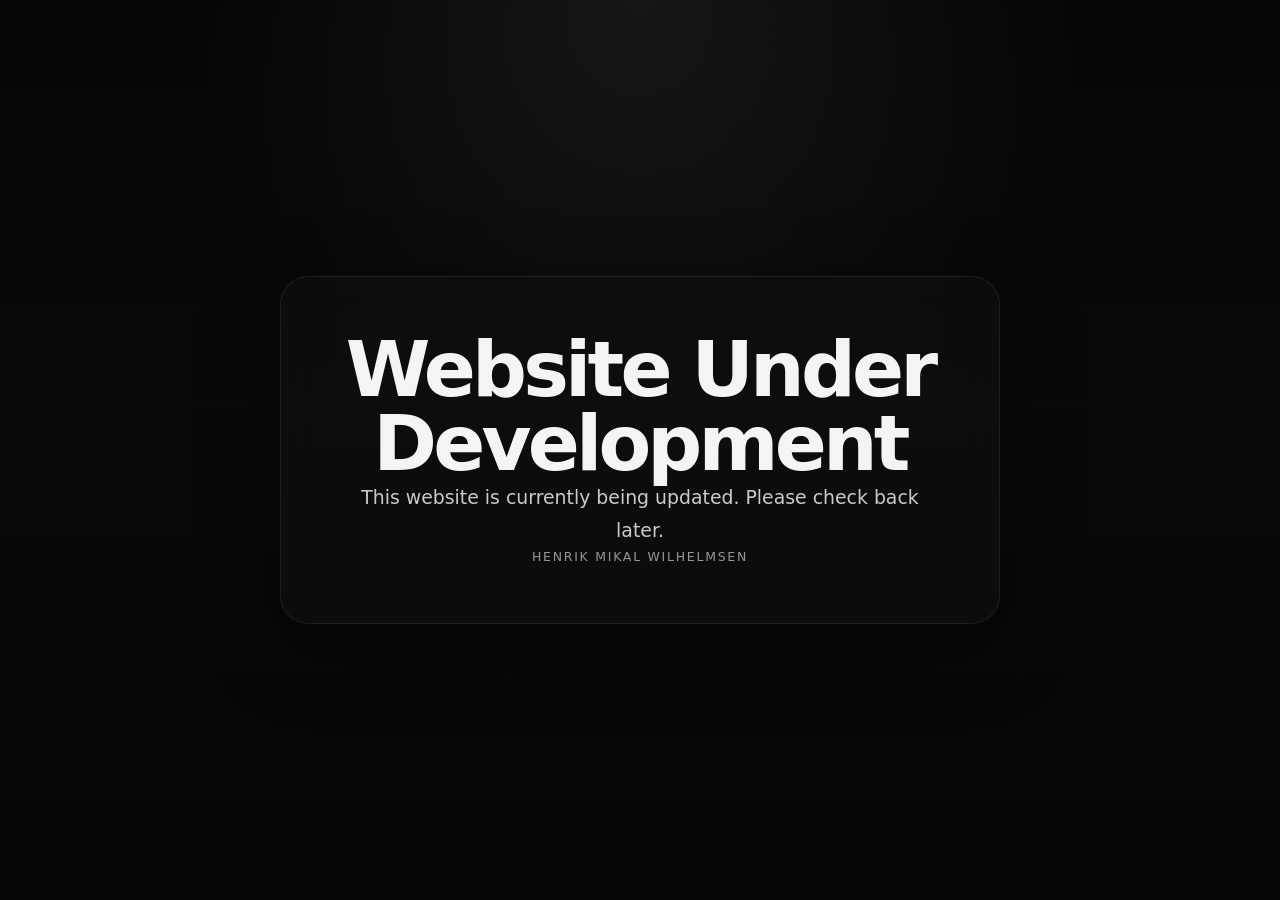
<file: projects/documentation-latex/index.html>
<!DOCTYPE html>
<html lang="no">
<head>
  <meta charset="UTF-8" />
  <meta name="viewport" content="width=device-width, initial-scale=1.0" />
  <title>Dimensjonering med FEBDOK | Henrik Mikal Wilhelmsen</title>
  <meta name="description" content="Prosjektside for dimensjonering og dokumentasjon av elektrisk installasjon med FEBDOK." />
  <script src="../../config.js"></script>
  <script src="../../js/maintenance.js"></script>
  <link rel="stylesheet" href="../../css/base.css" />
  <link rel="stylesheet" href="../../css/components.css" />
  <link rel="stylesheet" href="../../css/maintenance.css" />
  <link rel="stylesheet" href="../../css/responsive.css" />
</head>
<body>
  <div class="maintenance-overlay" aria-live="polite" role="status">
    <div class="maintenance-panel">
      <h1>Website Under Development</h1>
      <p class="maintenance-message">This website is currently being updated. Please check back later.</p>
      <p class="maintenance-footer">Henrik Mikal Wilhelmsen</p>
    </div>
  </div>

  <header class="topbar topbar-sticky">
    <div class="wrap topbar-inner">
      <a href="../../index.html" class="brand">HMW</a>
      <div class="topbar-actions">
        <a href="../../index.html#projects" class="back-link" data-no="Tilbake til prosjekter" data-en="Back to projects">Tilbake til prosjekter</a>
        <div class="lang-toggle" id="langToggle" role="switch" aria-checked="false" tabindex="0">
          <span class="lang-label" aria-hidden="true">NO</span>
          <span class="lang-label" aria-hidden="true">EN</span>
          <span class="lang-knob" aria-hidden="true"></span>
        </div>
      </div>
    </div>
  </header>

  <main class="wrap" style="padding-top: 6rem; padding-bottom: 4rem;">
    <section class="section-head">
      <div class="section-label" data-no="Prosjekt" data-en="Project">Prosjekt</div>
      <h1 data-no="Dimensjonering og dokumentasjon av elektrisk installasjon med FEBDOK" data-en="Dimensioning and documentation of an electrical installation with FEBDOK">Dimensjonering og dokumentasjon av elektrisk installasjon med FEBDOK</h1>
      <p class="section-copy" data-no="Her samles beregninger, dimensjonering, vernvalg og underlag for dokumentasjon fra FEBDOK-arbeidet." data-en="This page gathers calculations, dimensioning, protection selection and documentation material from the FEBDOK work.">
        Her samles beregninger, dimensjonering, vernvalg og underlag for dokumentasjon fra FEBDOK-arbeidet.
      </p>
    </section>

    <section class="section">
      <h2 data-no="Prosjektfiler" data-en="Project files">Prosjektfiler</h2>
      <div class="contact-links">
        <a class="chip" href="dokumenter/no/" data-no="Norske dokumenter" data-en="Norwegian documents">Norske dokumenter</a>
        <a class="chip" href="dokumenter/en/" data-no="Engelske dokumenter" data-en="English documents">Engelske dokumenter</a>
        <a class="chip" href="bilder/" data-no="Bilder" data-en="Images">Bilder</a>
        <a class="chip" href="filer/" data-no="Andre filer" data-en="Other files">Andre filer</a>
      </div>
    </section>
  </main>

  <script src="../../js/language.js"></script>
</body>
</html>
</file>
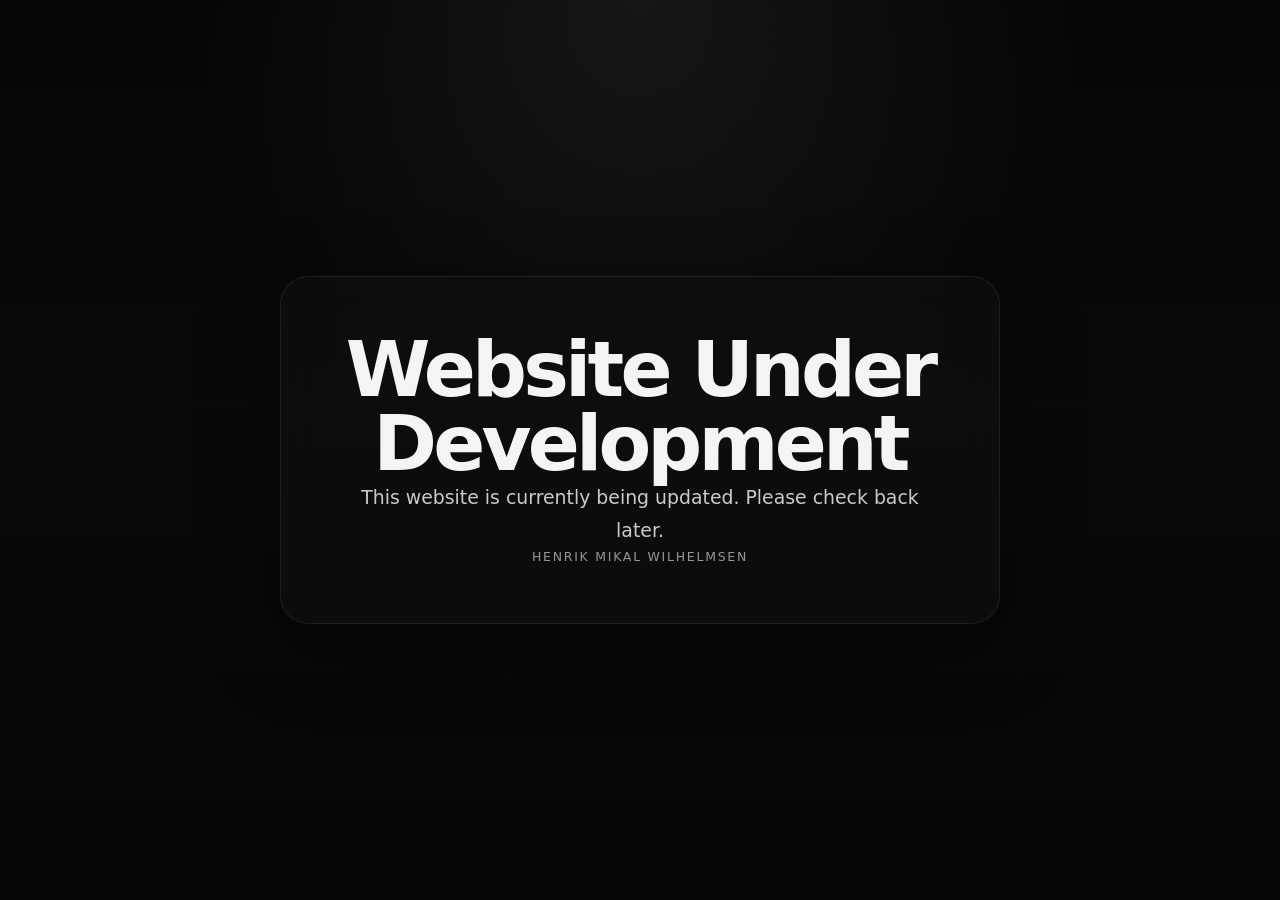
<file: projects/energy-control/index.html>
<!DOCTYPE html>
<html lang="no">
<head>
  <meta charset="UTF-8" />
  <meta name="viewport" content="width=device-width, initial-scale=1.0" />
  <title>Energi og styring | Henrik Mikal Wilhelmsen</title>
  <meta name="description" content="Prosjektside for energi og styring." />
  <script src="../../config.js"></script>
  <script src="../../js/maintenance.js"></script>
  <link rel="stylesheet" href="../../css/base.css" />
  <link rel="stylesheet" href="../../css/components.css" />
  <link rel="stylesheet" href="../../css/maintenance.css" />
  <link rel="stylesheet" href="../../css/responsive.css" />
</head>
<body>
  <div class="maintenance-overlay" aria-live="polite" role="status">
    <div class="maintenance-panel">
      <h1>Website Under Development</h1>
      <p class="maintenance-message">This website is currently being updated. Please check back later.</p>
      <p class="maintenance-footer">Henrik Mikal Wilhelmsen</p>
    </div>
  </div>

  <header class="topbar topbar-sticky">
    <div class="wrap topbar-inner">
      <a href="../../index.html" class="brand">HMW</a>
      <div class="topbar-actions">
        <a href="../../index.html#projects" class="back-link" data-no="Tilbake til prosjekter" data-en="Back to projects">Tilbake til prosjekter</a>
        <div class="lang-toggle" id="langToggle" role="switch" aria-checked="false" tabindex="0">
          <span class="lang-label" aria-hidden="true">NO</span>
          <span class="lang-label" aria-hidden="true">EN</span>
          <span class="lang-knob" aria-hidden="true"></span>
        </div>
      </div>
    </div>
  </header>

  <main class="wrap" style="padding-top: 6rem; padding-bottom: 4rem;">
    <section class="section-head">
      <div class="section-label" data-no="Prosjekt" data-en="Project">Prosjekt</div>
      <h1 data-no="Energi og styring" data-en="Energy and control">Energi og styring</h1>
      <p class="section-copy" data-no="Bruk denne siden til prosjektbeskrivelse, mål, metode og resultater." data-en="Use this page for project description, goals, method and results.">
        Bruk denne siden til prosjektbeskrivelse, mål, metode og resultater.
      </p>
    </section>

    <section class="section">
      <h2 data-no="Prosjektfiler" data-en="Project files">Prosjektfiler</h2>
      <div class="contact-links">
        <a class="chip" href="dokumenter/no/" data-no="Norske dokumenter" data-en="Norwegian documents">Norske dokumenter</a>
        <a class="chip" href="dokumenter/en/" data-no="Engelske dokumenter" data-en="English documents">Engelske dokumenter</a>
        <a class="chip" href="bilder/" data-no="Bilder" data-en="Images">Bilder</a>
        <a class="chip" href="filer/" data-no="Andre filer" data-en="Other files">Andre filer</a>
      </div>
    </section>
  </main>

  <script src="../../js/language.js"></script>
</body>
</html>
</file>
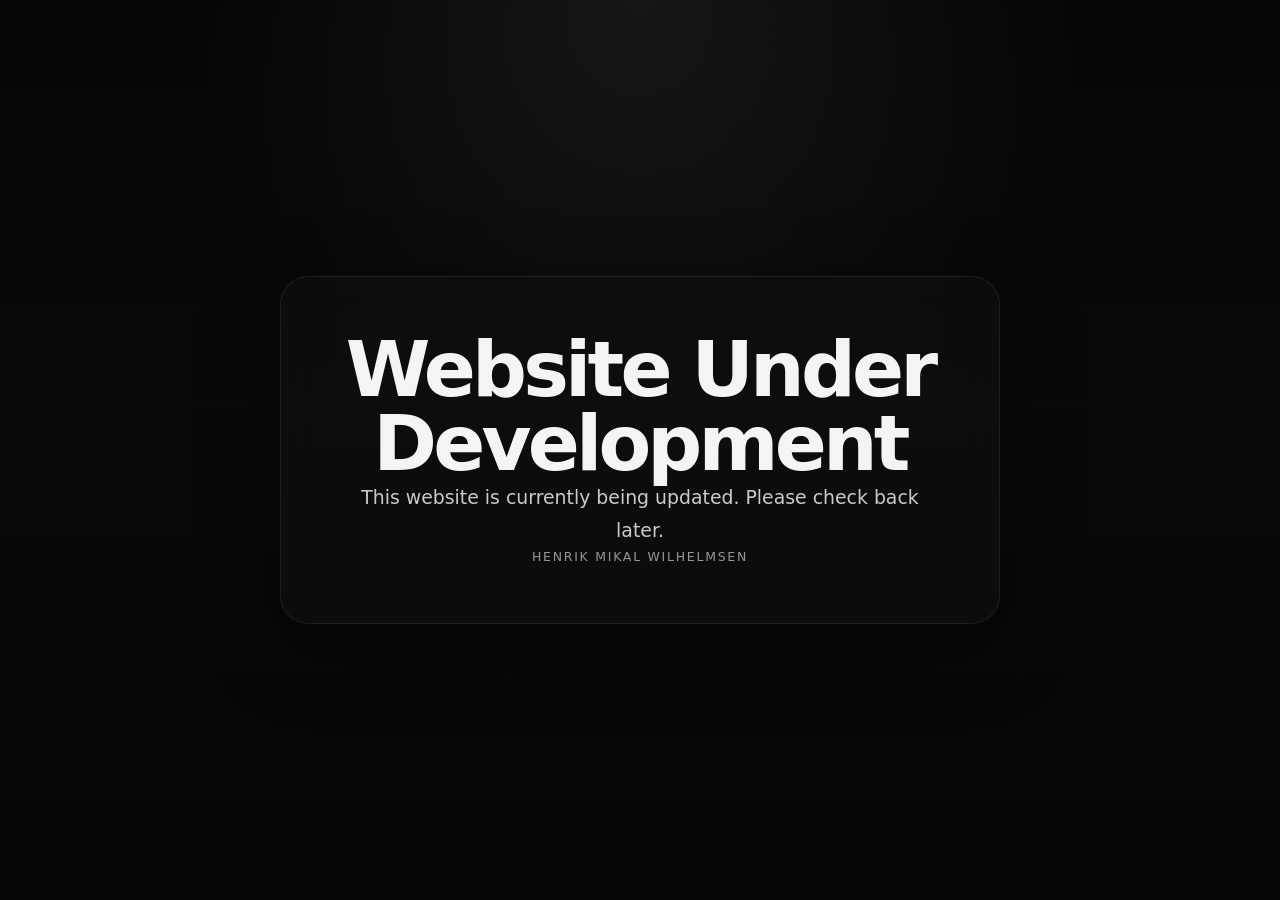
<file: projects/power-system-analysis/index.html>
<!DOCTYPE html>
<html lang="no">
<head>
  <meta charset="UTF-8" />
  <meta name="viewport" content="width=device-width, initial-scale=1.0" />
  <title>Kraftsystemanalyse | Henrik Mikal Wilhelmsen</title>
  <meta name="description" content="Prosjektside for kraftsystemanalyse." />
  <script src="../../config.js"></script>
  <script src="../../js/maintenance.js"></script>
  <link rel="stylesheet" href="../../css/base.css" />
  <link rel="stylesheet" href="../../css/components.css" />
  <link rel="stylesheet" href="../../css/maintenance.css" />
  <link rel="stylesheet" href="../../css/responsive.css" />
</head>
<body>
  <div class="maintenance-overlay" aria-live="polite" role="status">
    <div class="maintenance-panel">
      <h1>Website Under Development</h1>
      <p class="maintenance-message">This website is currently being updated. Please check back later.</p>
      <p class="maintenance-footer">Henrik Mikal Wilhelmsen</p>
    </div>
  </div>

  <header class="topbar topbar-sticky">
    <div class="wrap topbar-inner">
      <a href="../../index.html" class="brand">HMW</a>
      <div class="topbar-actions">
        <a href="../../index.html#projects" class="back-link" data-no="Tilbake til prosjekter" data-en="Back to projects">Tilbake til prosjekter</a>
        <div class="lang-toggle" id="langToggle" role="switch" aria-checked="false" tabindex="0">
          <span class="lang-label" aria-hidden="true">NO</span>
          <span class="lang-label" aria-hidden="true">EN</span>
          <span class="lang-knob" aria-hidden="true"></span>
        </div>
      </div>
    </div>
  </header>

  <main class="wrap" style="padding-top: 6rem; padding-bottom: 4rem;">
    <section class="section-head">
      <div class="section-label" data-no="Prosjekt" data-en="Project">Prosjekt</div>
      <h1 data-no="Kraftsystemanalyse" data-en="Power system analysis">Kraftsystemanalyse</h1>
      <p class="section-copy" data-no="Bruk denne siden til analyser, modeller, beregninger og konklusjoner." data-en="Use this page for analyses, models, calculations and conclusions.">
        Bruk denne siden til analyser, modeller, beregninger og konklusjoner.
      </p>
    </section>

    <section class="section">
      <h2 data-no="Prosjektfiler" data-en="Project files">Prosjektfiler</h2>
      <div class="contact-links">
        <a class="chip" href="dokumenter/no/" data-no="Norske dokumenter" data-en="Norwegian documents">Norske dokumenter</a>
        <a class="chip" href="dokumenter/en/" data-no="Engelske dokumenter" data-en="English documents">Engelske dokumenter</a>
        <a class="chip" href="bilder/" data-no="Bilder" data-en="Images">Bilder</a>
        <a class="chip" href="filer/" data-no="Andre filer" data-en="Other files">Andre filer</a>
      </div>
    </section>
  </main>

  <script src="../../js/language.js"></script>
</body>
</html>
</file>
<file: css/base.css>
:root {
  --bg: #060606;
  --panel: #0f0f10;
  --text: #f4f4f2;
  --muted: #a2a2a7;
  --line: #232327;
  --soft: #cfcfd4;
  --max: 1180px;
  --radius: 26px;
  --about-max: 980px;
  --about-panel: #111113;
  --about-muted: #aaaaaf;
  --about-soft: #d4d4d8;
  --about-radius: 24px;
}

* {
  box-sizing: border-box;
}

html {
  scroll-behavior: smooth;
}

body {
  margin: 0;
  background: var(--bg);
  color: var(--text);
  font-family: Inter, system-ui, -apple-system, BlinkMacSystemFont, "Segoe UI", Roboto, Arial, sans-serif;
  line-height: 1.6;
  overflow-x: hidden;
}

a {
  color: inherit;
  text-decoration: none;
}

.wrap {
  width: min(var(--max), calc(100% - 40px));
  margin: 0 auto;
}

.eyebrow,
.section-label {
  color: var(--muted);
  text-transform: uppercase;
  letter-spacing: 0.26em;
  font-size: 0.76rem;
}

h1 {
  font-size: clamp(3.2rem, 5vw, 6.6rem);
  line-height: 0.95;
  margin: 18px 0 0;
  letter-spacing: -0.05em;
  max-width: 820px;
}

.lead {
  margin-top: 24px;
  font-size: clamp(1.15rem, 1.8vw, 1.5rem);
  color: var(--soft);
  max-width: 640px;
}

.intro {
  margin-top: 16px;
  max-width: 560px;
  color: #c0c0c5;
  font-size: 1rem;
}

main {
  position: relative;
  z-index: 2;
  background: var(--bg);
}

footer {
  padding: 38px 0 60px;
  color: var(--muted);
  font-size: 0.92rem;
  text-align: center;
}
</file>
<file: css/components.css>
.topbar {
  position: fixed;
  top: 0;
  left: 0;
  right: 0;
  z-index: 50;
  backdrop-filter: blur(14px);
  background: rgba(6, 6, 6, 0.18);
  border-bottom: 1px solid rgba(255, 255, 255, 0.08);
}

.topbar-sticky {
  position: sticky;
  z-index: 40;
  background: rgba(6, 6, 6, 0.6);
  border-bottom: 1px solid rgba(255, 255, 255, 0.07);
}

.topbar-inner {
  display: flex;
  align-items: center;
  justify-content: space-between;
  gap: 16px;
  min-height: 76px;
}

.brand {
  font-size: 0.84rem;
  letter-spacing: 0.22em;
  text-transform: uppercase;
  color: var(--soft);
}

.brand-controls {
  display: inline-flex;
  align-items: center;
  gap: 8px;
}

.nav {
  display: flex;
  align-items: center;
  gap: 22px;
  color: var(--muted);
  font-size: 0.95rem;
}

.nav-item {
  position: relative;
}

.nav-link-main {
  display: inline-flex;
  align-items: center;
}

.nav-link-main::after {
  content: "";
  width: 6px;
  height: 6px;
  margin-left: 8px;
  border-right: 1.5px solid currentColor;
  border-bottom: 1.5px solid currentColor;
  transform: rotate(45deg) translateY(-1px);
  opacity: 0.7;
  transition: transform 0.2s ease, opacity 0.2s ease;
}

.nav-dropdown {
  position: absolute;
  top: 100%;
  left: 0;
  min-width: 170px;
  padding: 8px;
  border: 1px solid rgba(255, 255, 255, 0.12);
  border-radius: 14px;
  background: rgba(10, 10, 11, 0.96);
  backdrop-filter: blur(8px);
  box-shadow: 0 14px 30px rgba(0, 0, 0, 0.34);
  opacity: 0;
  transform: translateY(10px);
  pointer-events: none;
  transition: opacity 0.18s ease, transform 0.18s ease;
}

.nav-dropdown a {
  display: block;
  border-radius: 10px;
  padding: 8px 10px;
  color: var(--soft);
  white-space: nowrap;
}

.nav-dropdown a:hover {
  background: rgba(255, 255, 255, 0.06);
  color: var(--text);
}

.nav-item-dropdown:hover .nav-dropdown,
.nav-item-dropdown:focus-within .nav-dropdown {
  opacity: 1;
  transform: translateY(0);
  pointer-events: auto;
}

.nav-item-dropdown:hover .nav-link-main::after,
.nav-item-dropdown:focus-within .nav-link-main::after {
  opacity: 1;
  transform: rotate(225deg) translateY(1px);
}

.nav a:hover,
.lang-toggle:hover,
.button.secondary:hover,
.chip:hover,
.back-link:hover {
  color: var(--text);
  border-color: #4b4b52;
}

.topbar-actions {
  display: flex;
  align-items: center;
  gap: 12px;
}

.mobile-menu-inline {
  display: none;
  position: relative;
}

.mobile-menu-brand summary {
  border: 0;
  background: transparent;
  padding: 2px 4px;
  font-size: 0.84rem;
  line-height: 1;
  color: var(--muted);
}

.mobile-menu-brand summary::after {
  display: none;
}

.mobile-menu-brand[open] summary {
  color: var(--text);
}

.mobile-menu-brand .mobile-menu-panel {
  left: 0;
  right: auto;
}

.mobile-menu summary {
  list-style: none;
  display: inline-flex;
  align-items: center;
  justify-content: center;
  gap: 8px;
  border: 1px solid rgba(255, 255, 255, 0.14);
  border-radius: 999px;
  padding: 8px 12px;
  font-size: 0.86rem;
  color: var(--soft);
  background: rgba(255, 255, 255, 0.03);
  cursor: pointer;
}

.mobile-menu summary::-webkit-details-marker {
  display: none;
}

.mobile-menu summary::after {
  content: "";
  width: 7px;
  height: 7px;
  border-right: 1.5px solid currentColor;
  border-bottom: 1.5px solid currentColor;
  transform: rotate(45deg) translateY(-1px);
  transition: transform 0.2s ease;
}

.mobile-menu[open] summary::after {
  transform: rotate(225deg) translateY(1px);
}

.mobile-menu-panel {
  position: absolute;
  top: calc(100% + 10px);
  right: 0;
  width: min(86vw, 300px);
  padding: 8px;
  border: 1px solid rgba(255, 255, 255, 0.12);
  border-radius: 14px;
  background: rgba(10, 10, 11, 0.96);
  backdrop-filter: blur(8px);
  box-shadow: 0 14px 30px rgba(0, 0, 0, 0.34);
  z-index: 60;
}

.mobile-menu-panel a {
  display: block;
  border-radius: 10px;
  padding: 9px 10px;
  color: var(--soft);
}

.mobile-menu-panel a:hover {
  background: rgba(255, 255, 255, 0.06);
  color: var(--text);
}

.back-link {
  display: inline-flex;
  align-items: center;
  gap: 8px;
  color: var(--muted);
  font-size: 0.95rem;
}

.back-link::before {
  content: "\2190";
  display: inline-block;
  line-height: 1;
}

.lang-toggle {
  position: relative;
  width: 94px;
  height: 34px;
  border-radius: 999px;
  background: rgba(255, 255, 255, 0.06);
  border: 1px solid rgba(255, 255, 255, 0.12);
  cursor: pointer;
  display: inline-flex;
  align-items: center;
  justify-content: space-between;
  padding: 0 10px;
  font: inherit;
  color: var(--soft);
  user-select: none;
  transition: background 0.2s ease, border-color 0.2s ease;
}

.lang-toggle:hover {
  border-color: rgba(255, 255, 255, 0.2);
}

.lang-toggle:focus-visible {
  outline: 2px solid rgba(255, 255, 255, 0.3);
  outline-offset: 3px;
}

.lang-toggle .lang-label {
  position: relative;
  z-index: 2;
  font-size: 0.78rem;
  letter-spacing: 0.14em;
}

.lang-toggle .lang-knob {
  position: absolute;
  top: 4px;
  left: 4px;
  width: 38px;
  height: 26px;
  border-radius: 999px;
  background: rgba(255, 255, 255, 0.18);
  transition: transform 0.2s ease;
}

.lang-toggle.lang-en .lang-knob {
  transform: translateX(48px);
}

.hero-actions {
  display: flex;
  gap: 12px;
  flex-wrap: wrap;
  margin-top: 30px;
}

.button,
.chip {
  display: inline-flex;
  align-items: center;
  justify-content: center;
  border-radius: 999px;
  padding: 13px 18px;
  border: 1px solid rgba(255, 255, 255, 0.14);
  transition: 0.2s ease;
}

.button.primary {
  background: #f2f2ef;
  color: #101010;
  border-color: #f2f2ef;
  font-weight: 600;
}

.button.primary:hover {
  transform: translateY(-1px);
}

.button.secondary,
.chip {
  color: var(--soft);
  background: rgba(255, 255, 255, 0.03);
}

.cta-small {
  margin-top: 14px;
  padding: 6px 12px;
  font-size: 0.82rem;
}

#about .button.secondary {
  border-color: rgba(255, 255, 255, 0.32);
  color: #f6f7f8;
  background: linear-gradient(135deg, rgba(255, 255, 255, 0.20), rgba(255, 255, 255, 0.08));
  box-shadow: 0 10px 24px rgba(0, 0, 0, 0.28);
  font-weight: 600;
  padding: 14px 22px;
}

#about .button.secondary:hover,
#about .button.secondary:focus-visible {
  transform: translateY(-2px);
  border-color: rgba(255, 255, 255, 0.55);
  background: linear-gradient(135deg, rgba(255, 255, 255, 0.30), rgba(255, 255, 255, 0.12));
  box-shadow: 0 14px 30px rgba(0, 0, 0, 0.34);
}

.grid-3,
.grid-2 {
  display: grid;
  gap: 18px;
  margin-top: 20px;
}

.grid-3 {
  grid-template-columns: repeat(3, minmax(0, 1fr));
}

.grid-2 {
  grid-template-columns: repeat(2, minmax(0, 1fr));
}

.card,
.contact-box {
  background: linear-gradient(180deg, rgba(255, 255, 255, 0.085), rgba(255, 255, 255, 0.035));
  border: 1px solid rgba(255, 255, 255, 0.14);
  box-shadow: 0 10px 28px rgba(0, 0, 0, 0.18);
  border-radius: var(--radius);
}

.card {
  padding: 22px;
}

.education-short-card {
  padding: 16px 18px;
}

.education-short-text {
  margin: 0;
  font-size: 0.96rem;
  line-height: 1.45;
  color: var(--soft);
}

.education-short-list {
  margin: 0;
  padding-left: 20px;
  font-size: 0.96rem;
  line-height: 1.45;
  color: var(--soft);
}

.education-short-list li + li {
  margin-top: 4px;
}

.card-tag {
  color: var(--muted);
  text-transform: uppercase;
  letter-spacing: 0.2em;
  font-size: 0.74rem;
}

.card h3 {
  margin: 14px 0 0;
  font-size: 1.28rem;
  line-height: 1.2;
}

.card p,
.list-box p {
  color: var(--muted);
  margin: 14px 0 0;
}

.list-box {
  padding: 18px 20px;
  border-radius: 22px;
  border: 1px solid rgba(255, 255, 255, 0.14);
  background: linear-gradient(180deg, rgba(255, 255, 255, 0.08), rgba(255, 255, 255, 0.03));
  box-shadow: 0 10px 28px rgba(0, 0, 0, 0.16);
}

.experience-list {
  display: grid;
  gap: 14px;
}

#experience .experience-list {
  display: flex;
  flex-direction: column-reverse;
}

.experience-item {
  padding: 20px;
  border-radius: 18px;
  border: 1px solid rgba(255, 255, 255, 0.14);
  background: linear-gradient(180deg, rgba(255, 255, 255, 0.085), rgba(255, 255, 255, 0.035));
  box-shadow: 0 10px 28px rgba(0, 0, 0, 0.16);
}

.experience-top {
  display: flex;
  align-items: baseline;
  justify-content: space-between;
  gap: 16px;
  flex-wrap: wrap;
}

.experience-top h3 {
  margin: 0;
  font-size: 1.1rem;
  line-height: 1.25;
}

.experience-top span {
  color: var(--muted);
  font-size: 0.92rem;
}

.experience-item p {
  margin: 12px 0 0;
  color: var(--soft);
}

.experience-points {
  margin: 12px 0 0;
  padding-left: 20px;
  color: var(--soft);
}

.experience-points li + li {
  margin-top: 8px;
}

.experience-more {
  margin-top: 12px;
  display: inline-flex;
  align-items: center;
  justify-content: center;
  border-radius: 999px;
  padding: 6px 12px;
  border: 1px solid rgba(255, 255, 255, 0.14);
  background: rgba(255, 255, 255, 0.03);
  color: var(--soft);
  font-size: 0.82rem;
  text-decoration: none;
}

.experience-more:hover {
  color: var(--text);
  border-color: #4b4b52;
}

.contact-showcase {
  margin-top: 20px;
  padding: 0;
  border-radius: 0;
  background: transparent;
  border: 0;
}

.contact-intro {
  margin: 0;
  text-align: center;
  color: #e8edf6;
  font-size: clamp(1.2rem, 2.2vw, 2rem);
  line-height: 1.35;
  font-weight: 550;
}

.contact-cards {
  margin-top: 30px;
  display: grid;
  grid-template-columns: repeat(3, minmax(0, 1fr));
  gap: 24px;
}

.contact-card {
  background: transparent;
  border: 1px solid transparent;
  border-radius: 24px;
  min-height: 340px;
  padding: 34px 30px 30px;
  text-align: center;
  box-shadow: none;
  display: flex;
  flex-direction: column;
  align-items: center;
  text-decoration: none;
  cursor: pointer;
  transition: transform 0.24s ease, border-color 0.24s ease, box-shadow 0.24s ease, background-color 0.24s ease;
}

.contact-card:hover,
.contact-card:focus-visible {
  background: linear-gradient(170deg, #16181d 0%, #121419 100%);
  transform: translateY(-5px);
  border-color: rgba(79, 158, 247, 0.75);
  box-shadow: 0 20px 40px rgba(0, 0, 0, 0.5), 0 0 0 1px rgba(79, 158, 247, 0.35);
}

.contact-card:focus-visible {
  outline: none;
}

.contact-card-icon {
  width: 112px;
  height: 112px;
  border-radius: 999px;
  display: grid;
  place-items: center;
  background: linear-gradient(140deg, #5d7df2 0%, #4f72e5 100%);
  color: #f7f9ff;
  box-shadow: 0 14px 30px rgba(79, 114, 229, 0.34);
}

.contact-card-icon svg {
  width: 48px;
  height: 48px;
}

.contact-card h3 {
  margin: 24px 0 0;
  color: #f1f5ff;
  font-size: clamp(1.45rem, 2.2vw, 2rem);
  letter-spacing: -0.01em;
}

.contact-card p {
  margin: 14px 0 0;
  color: #acb4c6;
  font-size: 1.02rem;
  line-height: 1.45;
  max-width: 34ch;
}

.contact-card-action {
  margin-top: auto;
  padding-top: 28px;
  color: #5e8fff;
  font-weight: 650;
  font-size: 1.01rem;
  transition: color 0.2s ease, transform 0.2s ease;
}

.contact-card-action::after {
  content: "\2197";
  margin-left: 8px;
}

.contact-card:hover .contact-card-action,
.contact-card:focus-visible .contact-card-action {
  color: #88adff;
  transform: translateX(2px);
}
</file>
<file: css/maintenance.css>
html.maintenance-mode,
html.maintenance-mode body {
  min-height: 100%;
}

html.maintenance-mode body {
  overflow: hidden;
}

html.maintenance-mode body > :not(.maintenance-overlay) {
  display: none !important;
}

.maintenance-overlay {
  display: none;
  position: fixed;
  inset: 0;
  z-index: 9999;
  align-items: center;
  justify-content: center;
  padding: 24px;
  background:
    radial-gradient(circle at top, rgba(120, 120, 130, 0.14), transparent 40%),
    linear-gradient(180deg, #050506 0%, #09090b 45%, #050506 100%);
  color: var(--text, #f4f4f2);
}

html.maintenance-mode .maintenance-overlay {
  display: flex;
}

.maintenance-panel {
  width: min(720px, 100%);
  padding: clamp(28px, 5vw, 56px);
  border: 1px solid rgba(255, 255, 255, 0.08);
  border-radius: 28px;
  background: rgba(15, 15, 16, 0.78);
  box-shadow: 0 24px 80px rgba(0, 0, 0, 0.45);
  backdrop-filter: blur(18px);
  -webkit-backdrop-filter: blur(18px);
  text-align: center;
}

.maintenance-panel h1 {
  margin: 0;
  font-size: clamp(2.4rem, 6vw, 4.8rem);
  line-height: 0.96;
  letter-spacing: -0.05em;
}

.maintenance-panel p {
  margin: 0;
}

.maintenance-message {
  margin: 22px auto 0;
  max-width: 44rem;
  font-size: clamp(1rem, 2vw, 1.18rem);
  line-height: 1.75;
  color: rgba(244, 244, 242, 0.82);
}

.maintenance-footer {
  margin-top: 28px;
  color: rgba(244, 244, 242, 0.6);
  letter-spacing: 0.14em;
  text-transform: uppercase;
  font-size: 0.78rem;
}

@media (max-width: 640px) {
  .maintenance-overlay {
    padding: 18px;
  }

  .maintenance-panel {
    padding: 28px 22px;
    border-radius: 22px;
  }

  .maintenance-message {
    margin-top: 18px;
  }
}
</file>
<file: css/about.css>
body {
  line-height: 1.75;
}

.wrap {
  width: min(var(--about-max), calc(100% - 40px));
}

.about-scroll-hero {
  width: 100vw;
  margin-left: calc((100vw - 100%) / -2);
  margin-right: calc((100vw - 100%) / -2);
  height: 185vh;
}

.about-scroll-stage {
  --scene-progress: 0;
  --mobile-index: 0;
  --topbar-offset: 76px;
  position: sticky;
  top: var(--topbar-offset);
  height: calc(100vh - var(--topbar-offset));
  overflow: hidden;
  touch-action: pan-y;
  border-top: 1px solid rgba(255, 255, 255, 0.08);
  border-bottom: 1px solid rgba(255, 255, 255, 0.08);
}

.about-scroll-stage::before {
  content: "";
  position: absolute;
  inset: 0;
  z-index: 2;
  background: rgba(6, 6, 8, calc(0.44 * (1 - min(1, calc(var(--scene-progress) * 1.18)))));
  backdrop-filter: blur(calc(14px * (1 - min(1, calc(var(--scene-progress) * 1.18)))));
  pointer-events: none;
}

.about-image-wall {
  position: relative;
  z-index: 1;
  display: grid;
  grid-template-columns: repeat(3, minmax(0, 1fr));
  width: 100%;
  height: 100%;
}

.about-wall-shot {
  margin: 0;
  min-width: 0;
}

.about-wall-shot img {
  display: block;
  width: 100%;
  height: 100%;
  object-fit: cover;
  filter: saturate(1.02) contrast(1.02);
}

.about-wall-shot:nth-child(1) img {
  object-position: center 20%;
}

.about-wall-shot:nth-child(2) img {
  object-position: center 40%;
}

.about-wall-shot:nth-child(3) img {
  object-position: center 48%;
}

.about-hero-overlay {
  position: absolute;
  z-index: 3;
  left: 0;
  right: 0;
  top: 50%;
  bottom: auto;
  width: min(900px, calc(100% - 40px));
  margin: 0 auto;
  padding: 22px 24px;
  border-radius: 18px;
  border: 1px solid rgba(255, 255, 255, 0.18);
  background: rgba(8, 8, 10, 0.44);
  backdrop-filter: blur(10px);
  box-shadow: 0 18px 42px rgba(0, 0, 0, 0.32);
  opacity: max(0, calc(1 - (var(--scene-progress) * 1.25)));
  transform: translateY(-50%);
}

.about-hero-overlay .eyebrow {
  color: var(--about-muted);
  text-transform: uppercase;
  letter-spacing: 0.24em;
  font-size: 0.76rem;
}

.about-hero-overlay h1 {
  font-size: clamp(2.6rem, 6vw, 5rem);
  line-height: 0.96;
  letter-spacing: -0.04em;
  margin: 18px 0 0;
  max-width: 640px;
}

.about-hero-overlay .lead {
  margin-top: 24px;
  max-width: 620px;
  color: var(--about-soft);
  font-size: 1.12rem;
}

.about-mobile-dots {
  display: none;
  position: absolute;
  z-index: 4;
  left: 0;
  right: 0;
  bottom: 18px;
  justify-content: center;
  gap: 8px;
  pointer-events: none;
}

.about-mobile-dot {
  width: 7px;
  height: 7px;
  border-radius: 999px;
  background: rgba(255, 255, 255, 0.28);
  border: 1px solid rgba(255, 255, 255, 0.28);
  transition: transform 0.2s ease, background 0.2s ease, border-color 0.2s ease;
}

.about-mobile-dot.is-active {
  transform: scale(1.25);
  background: rgba(255, 255, 255, 0.92);
  border-color: rgba(255, 255, 255, 0.92);
}

.section {
  padding: 18px 0 10px;
}

.section .card {
  margin-top: 18px;
  padding: 26px;
  border-radius: var(--about-radius);
  border: 1px solid rgba(255, 255, 255, 0.14);
  background: linear-gradient(180deg, rgba(255, 255, 255, 0.085), rgba(255, 255, 255, 0.035));
  box-shadow: 0 10px 28px rgba(0, 0, 0, 0.18);
}

.section .card h2 {
  margin: 0 0 14px;
  font-size: 1.25rem;
  line-height: 1.2;
}

.section .card p {
  margin: 0;
  color: var(--about-soft);
}

.section .card p + p {
  margin-top: 16px;
}

.quote {
  margin-top: 18px;
  padding-left: 18px;
  border-left: 2px solid rgba(255, 255, 255, 0.14);
  color: var(--about-muted);
  font-style: italic;
}

main footer {
  padding: 42px 0 60px;
  color: var(--about-muted);
  font-size: 0.92rem;
}

.job-hero {
  display: grid;
  grid-template-columns: minmax(0, 480px) minmax(320px, 1fr);
  align-items: start;
  gap: 40px;
  padding-top: 0;
  padding-bottom: 48px;
  margin-right: calc((100vw - 100%) / -2);
}

.job-hero-text {
  min-width: 0;
  max-width: 480px;
  padding-top: 90px;
}

.job-hero-photo {
  position: relative;
  flex-shrink: 0;
  min-height: 100vh;
  overflow: hidden;
  justify-self: stretch;
  border-radius: 16px 0 0 16px;
}

.job-hero-photo::before {
  content: "";
  position: absolute;
  inset: 0;
  z-index: 2;
  background:
    linear-gradient(
      90deg,
      rgba(6, 6, 6, 1) 0%,
      rgba(6, 6, 6, 0.95) 2%,
      rgba(6, 6, 6, 0.82) 6%,
      rgba(6, 6, 6, 0.60) 10%,
      rgba(6, 6, 6, 0.36) 16%,
      rgba(6, 6, 6, 0.14) 23%,
      rgba(6, 6, 6, 0.04) 34%,
      rgba(6, 6, 6, 0.00) 100%
    );
  pointer-events: none;
}

.job-hero-photo::after {
  content: "";
  position: absolute;
  inset: 0;
  z-index: 2;
  background:
    linear-gradient(
      to top,
      rgba(6, 6, 6, 0.28) 0%,
      rgba(6, 6, 6, 0.10) 24%,
      rgba(6, 6, 6, 0.00) 48%
    );
  pointer-events: none;
}

.job-photo {
  display: block;
  width: 100%;
  height: 100vh;
  object-fit: cover;
  object-position: 56% center;
  filter: saturate(0.98) contrast(1.02);
}

.job-scroll-hero {
  width: 100vw;
  margin-left: calc((100vw - 100%) / -2);
  margin-right: calc((100vw - 100%) / -2);
  height: 185vh;
}

.job-scroll-hero-split {
  height: auto;
}

.job-scroll-hero-split .job-scroll-stage {
  position: relative;
  top: 0;
  margin-top: var(--topbar-offset);
  height: calc(100vh - var(--topbar-offset));
}

.job-scroll-stage {
  --scene-progress: 0;
  --topbar-offset: 76px;
  position: sticky;
  top: var(--topbar-offset);
  height: calc(100vh - var(--topbar-offset));
  overflow: hidden;
  border-top: 1px solid rgba(255, 255, 255, 0.08);
  border-bottom: 1px solid rgba(255, 255, 255, 0.08);
}

.job-scroll-stage::before {
  content: "";
  position: absolute;
  inset: 0;
  z-index: 2;
  background: rgba(6, 6, 8, calc(0.44 * (1 - min(1, calc(var(--scene-progress) * 1.18)))));
  backdrop-filter: blur(calc(14px * (1 - min(1, calc(var(--scene-progress) * 1.18)))));
  pointer-events: none;
}

.job-scroll-photo-wrap {
  position: relative;
  z-index: 1;
  width: 100%;
  height: 100%;
}

.job-scroll-photo {
  display: block;
  width: 100%;
  height: 100%;
  object-fit: cover;
  object-position: 56% center;
  filter: saturate(0.98) contrast(1.02);
}

.job-scroll-overlay {
  position: absolute;
  z-index: 3;
  left: 0;
  right: 0;
  top: 50%;
  width: min(900px, calc(100% - 40px));
  margin: 0 auto;
  padding: 22px 24px;
  border-radius: 18px;
  border: 1px solid rgba(255, 255, 255, 0.18);
  background: rgba(8, 8, 10, 0.44);
  backdrop-filter: blur(10px);
  box-shadow: 0 18px 42px rgba(0, 0, 0, 0.32);
  opacity: max(0, calc(1 - (var(--scene-progress) * 1.25)));
  transform: translateY(-50%);
}

.job-scroll-overlay .eyebrow {
  color: var(--about-muted);
  text-transform: uppercase;
  letter-spacing: 0.24em;
  font-size: 0.76rem;
}

.job-scroll-overlay h1 {
  font-size: clamp(2.6rem, 6vw, 5rem);
  line-height: 0.96;
  letter-spacing: -0.04em;
  margin: 18px 0 0;
  max-width: 640px;
}

.job-scroll-overlay .lead {
  margin-top: 24px;
  max-width: 620px;
  color: var(--about-soft);
  font-size: 1.12rem;
}

@media (min-width: 961px) {
  .job-scroll-hero-split .job-scroll-stage::before {
    display: none;
  }

  .job-scroll-hero-split .job-scroll-overlay {
    position: relative;
    z-index: 3;
    left: 0;
    right: 0;
    top: 0;
    width: 100%;
    min-height: 100%;
    margin: 0;
    padding: 0;
    border: 0;
    border-radius: 0;
    background: transparent;
    backdrop-filter: none;
    box-shadow: none;
    transform: none;
    opacity: 1;
    display: flex;
    align-items: center;
  }

  .job-scroll-hero-split .job-scroll-copy {
    width: min(620px, calc(100% - 40px));
    margin-left: max(20px, calc((100vw - var(--max)) / 2 + 20px));
    padding-top: 110px;
    padding-bottom: 70px;
    padding-right: 42px;
  }

  .job-scroll-hero-split .job-scroll-photo-wrap {
    position: absolute;
    top: 0;
    right: 0;
    width: min(50vw, 760px);
    height: 100%;
    overflow: hidden;
  }

  .job-scroll-hero-split .job-scroll-photo-wrap::before {
    content: "";
    position: absolute;
    inset: 0;
    z-index: 2;
    background:
      linear-gradient(
        90deg,
        rgba(6, 6, 6, 1) 0%,
        rgba(6, 6, 6, 0.95) 3%,
        rgba(6, 6, 6, 0.82) 8%,
        rgba(6, 6, 6, 0.60) 14%,
        rgba(6, 6, 6, 0.36) 22%,
        rgba(6, 6, 6, 0.14) 33%,
        rgba(6, 6, 6, 0.04) 46%,
        rgba(6, 6, 6, 0.00) 92%
      );
    pointer-events: none;
  }

  .job-scroll-hero-split .job-scroll-photo-wrap::after {
    content: "";
    position: absolute;
    inset: 0;
    z-index: 2;
    background:
      linear-gradient(
        to top,
        rgba(6, 6, 6, 0.28) 0%,
        rgba(6, 6, 6, 0.10) 24%,
        rgba(6, 6, 6, 0.00) 48%
      );
    pointer-events: none;
  }
}

@media (max-width: 680px) {
  .job-hero {
    grid-template-columns: 1fr;
    margin-right: 0;
  }

  .job-hero-text {
    padding-top: 0;
  }

  .job-photo {
    width: 100%;
    height: 260px;
  }
}

@media (max-width: 720px) {
  .about-scroll-stage {
    --topbar-offset: 68px;
  }

  .job-scroll-stage {
    --topbar-offset: 68px;
  }
}

@media (max-width: 900px) {
  .about-image-wall {
    display: flex;
    width: 300%;
    height: 100%;
    transform: translateX(calc(var(--mobile-index) * -33.333333%));
    transition: transform 0.42s ease;
  }

  .about-wall-shot {
    flex: 0 0 33.333333%;
  }

  .about-wall-shot img {
    min-height: 100%;
  }

  .about-mobile-dots {
    display: flex;
  }

  .about-hero-overlay {
    width: calc(100% - 24px);
    padding: 18px 18px;
  }

  .job-scroll-overlay {
    width: calc(100% - 24px);
    padding: 18px 18px;
  }
}
</file>
<file: css/responsive.css>
@media (max-width: 960px) {
  .grid-3,
  .grid-2 {
    grid-template-columns: 1fr;
  }

  .nav {
    display: none;
  }

  .mobile-menu-inline {
    display: block;
  }

  .hero-desktop {
    display: none;
  }

  .hero-mobile {
    display: block;
    min-height: 88vh;
  }

  .hero-mobile .hero-overlay {
    min-height: 88vh;
    align-items: end;
  }

  .hero-mobile .hero-copy {
    width: calc(100% - 40px);
    margin-left: 20px;
    padding-top: 128px;
    padding-bottom: 7px;
  }

  .hero-media {
    background:
      linear-gradient(
        to top,
        rgba(6, 6, 6, 0.92) 0%,
        rgba(6, 6, 6, 0.72) 22%,
        rgba(6, 6, 6, 0.36) 50%,
        rgba(6, 6, 6, 0.12) 76%,
        rgba(6, 6, 6, 0.04) 100%
      ),
      url('../assets/images/Profilbilde 2.jpg') 50% center / cover no-repeat;
  }

  h1 {
    max-width: 100%;
    font-size: clamp(1.8rem, 6vw, 2rem);
  }

  .lead,
  .intro {
    max-width: 100%;
  }

  .contact-cards {
    grid-template-columns: 1fr;
    gap: 18px;
  }

  .contact-card {
    min-height: 0;
  }

  .about-skills-grid {
    grid-template-columns: 1fr;
    gap: 2.5rem;
  }

  .skills-grid-compact {
    grid-template-columns: 2fr 2fr;
  }
}

@media (min-width: 961px) {
  .hero-desktop {
    display: block;
  }

  .hero-mobile {
    display: none;
  }

  .mobile-menu-inline {
    display: none;
  }
}

@media (max-width: 720px) {
  .about-hero {
    padding-top: 56px;
  }

  .section .card {
    padding: 20px;
  }

  .topbar-inner {
    align-items: center;
    flex-direction: row;
    justify-content: space-between;
    padding: 10px 0;
    min-height: 68px;
  }

  .topbar-actions {
    width: auto;
    justify-content: flex-end;
  }

  .contact-showcase {
    padding: 0;
    border-radius: 0;
  }

  .contact-intro {
    font-size: 1.16rem;
  }

  .contact-card {
    padding: 26px 18px 22px;
    border-radius: 20px;
  }

  .contact-card-icon {
    width: 86px;
    height: 86px;
  }

  .contact-card-icon svg {
    width: 36px;
    height: 36px;
  }

  .contact-card h3 {
    margin-top: 16px;
    font-size: 1.72rem;
  }

  .contact-card-action {
    padding-top: 20px;
  }

  .about-skills-grid {
    grid-template-columns: 1fr;
    gap: 2.5rem;
  }

  .skills-grid-compact {
    grid-template-columns: 1fr;
  }

  .skill-card {
    min-height: 100px;
  }
}
</file>
